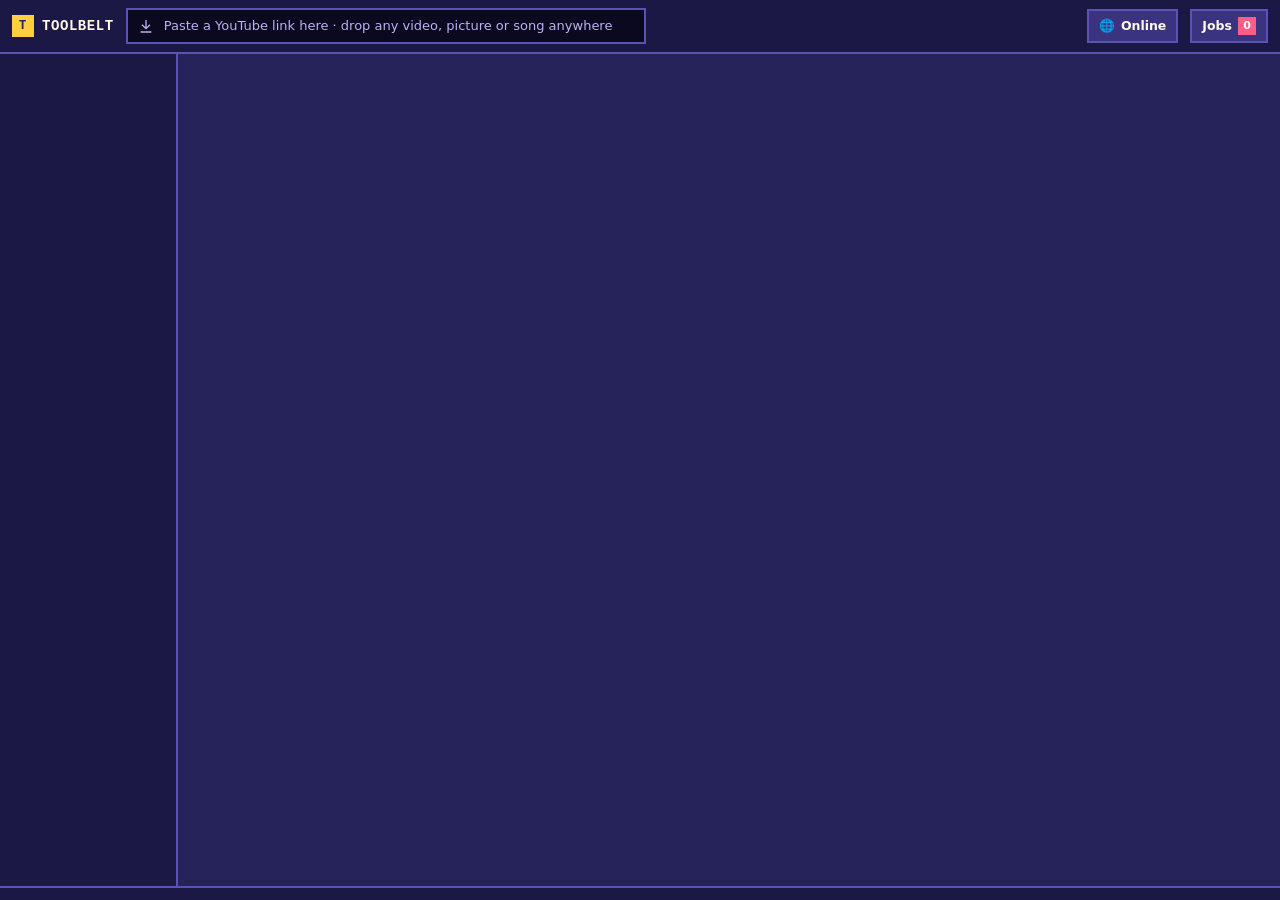
<file: web/index.html>
<!doctype html>
<html lang="en">
<head>
<meta charset="utf-8">
<meta name="viewport" content="width=device-width, initial-scale=1">
<title>Toolbelt</title>
<link rel="stylesheet" href="style.css">
</head>
<body>
<div id="root" class="look-cartridge">
  <div class="app" id="app">
    <div class="tb">
      <span class="logo"><span class="mark" id="mark"><i>T</i></span>TOOLBELT</span>
      <label class="omni" for="omni">
        <svg width="16" height="16" viewBox="0 0 24 24" fill="none" stroke="currentColor" stroke-width="2" aria-hidden="true"><path d="M12 3v12M6 10l6 6 6-6M4 21h16"/></svg>
        <input id="omni" type="text" placeholder="Paste a YouTube link here · drop any video, picture or song anywhere" autocomplete="off" spellcheck="false">
      </label>
      <span class="grow"></span>
      <button type="button" class="tb-btn net" id="netBtn" data-state="on" aria-describedby="netTip">🌐 <span id="netTxt">Online</span><span class="nettip" id="netTip" role="tooltip"><b id="netTipHead">Your internet is on</b><span id="netTipText">Click to switch it off, like pulling the cable. Click again to turn it back on.</span></span></button>
      <button type="button" class="tb-btn" id="jobsBtn" aria-expanded="false" aria-controls="jobs">Jobs <span class="n" id="jobsN">0</span></button>
      <div class="winbtns" role="group" aria-label="Window">
        <button type="button" id="winMin" aria-label="Minimise" title="Minimise"><svg viewBox="0 0 10 10" aria-hidden="true"><path d="M1 5.5h8"/></svg></button>
        <button type="button" id="winMax" aria-label="Maximise" title="Maximise"><svg viewBox="0 0 10 10" aria-hidden="true"><rect class="one" x="1.5" y="1.5" width="7" height="7"/><path class="two" d="M3 1.5h5.5V7M1.5 3h5.5v5.5H1.5z"/></svg></button>
        <button type="button" id="winClose" class="close" aria-label="Close" title="Close"><svg viewBox="0 0 10 10" aria-hidden="true"><path d="M1.5 1.5l7 7M8.5 1.5l-7 7"/></svg></button>
      </div>
    </div>
    <div class="body">
      <nav class="side" id="side" aria-label="Screens"></nav>
      <main id="screen" tabindex="-1"></main>
      <aside class="jobs" id="jobs" hidden aria-label="Jobs"></aside>
    </div>
    <div class="foot" id="foot"></div>
  </div>
</div>
<script src="app.js"></script>
</body>
</html>
</file>
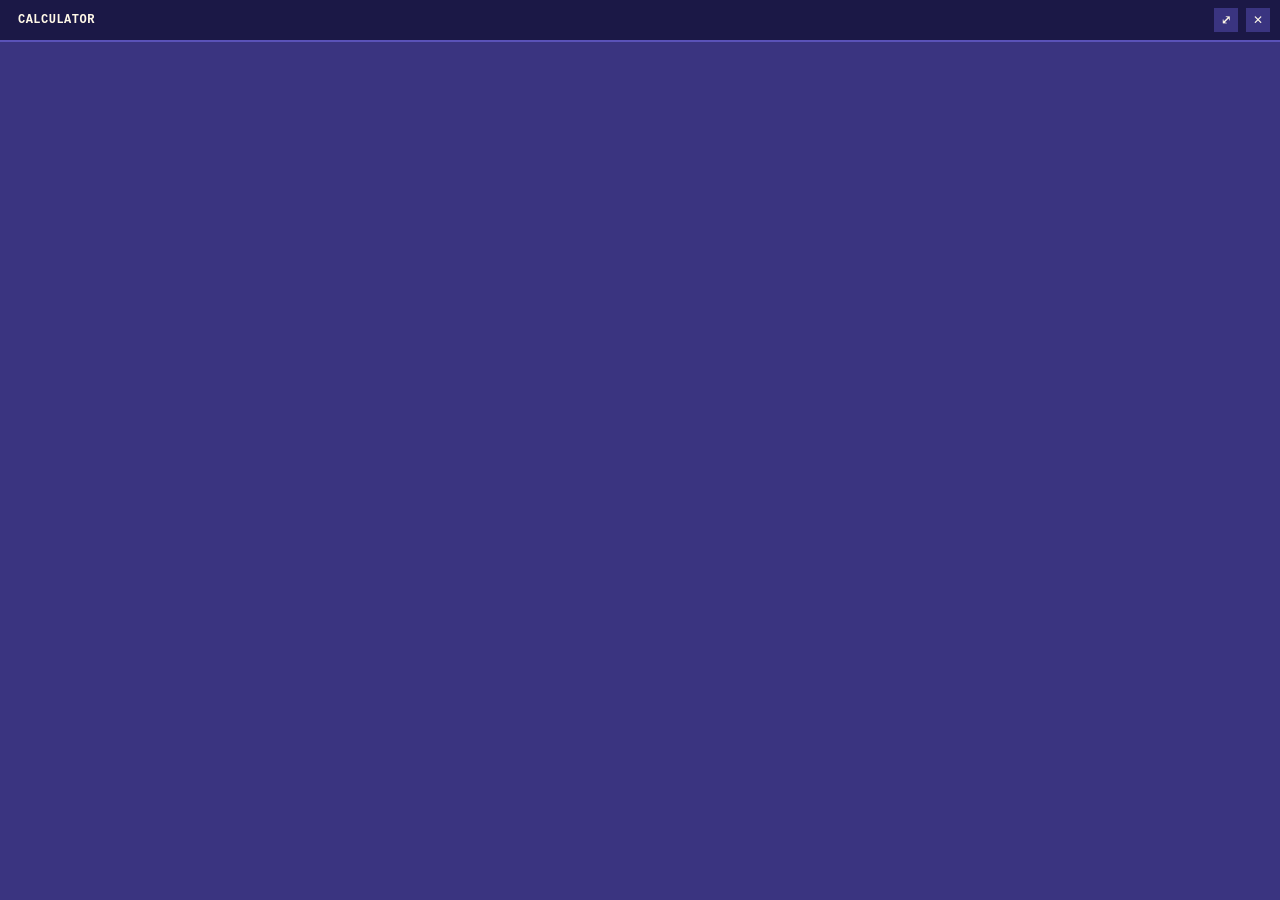
<file: web/calcpop.html>
<!doctype html>
<html lang="en">
<head>
<meta charset="utf-8">
<meta name="viewport" content="width=device-width, initial-scale=1">
<title>Toolbelt Calculator</title>
<link rel="stylesheet" href="style.css">
<style>
  /* The floating mini calculator: a small frameless window that stays on top. Drag it by its header. */
  html, body { background: transparent; }
  #root { background: var(--panel); display: flex; flex-direction: column; height: 100%; overflow: hidden; border-radius: var(--r); }
  .look-cartridge #root { box-shadow: inset 0 0 0 2px var(--line); }
  .look-glass #root { border: 1px solid var(--line); }
  .ph { display: flex; align-items: center; gap: 8px; padding: 8px 10px; background: var(--t-panel2, var(--panel2)); border-bottom: 2px solid var(--line); font: 700 12px/1 var(--head); letter-spacing: .04em; cursor: move; }
  .look-glass .ph { border-bottom-width: 1px; }
  .ph .sp { flex: 1; }
  .ph .ico { width: 24px; height: 24px; display: grid; place-items: center; border: 0; background: var(--panel); color: var(--ink); cursor: pointer; border-radius: var(--pill); font: 700 12px/1 var(--body); }
  .body { flex: 1; overflow: auto; padding: 8px; }
  #body.body { display: block; }   /* not the main window's #body layout (sidebar + page) from style.css: that squeezed the device to 150 px */
  .casio.compact { padding: 8px; gap: 8px; }
  .casio.compact .cdisp { min-height: 110px; padding: 6px 10px 8px; }
  .casio.compact .cnat { font-size: 19px; min-height: 26px; }
  .casio.compact .medit { font-size: 24px; min-height: 58px; padding: 6px 0; overflow-x: auto; }
  .casio.compact .cout .big { font-size: 20px; }
  .casio.compact .ckeys { gap: 4px; }
  .casio.compact .ckey { padding: 2px 2px 5px; font-size: 13px; }
  .casio.compact .ckey.fn { font-size: 11px; }
  .casio.compact .ckey .sh { font-size: 8.5px; }
</style>
</head>
<body>
<div id="root" class="look-cartridge">
  <div class="ph pywebview-drag-region"><span class="mark" id="mark"></span><span>CALCULATOR</span><span class="sp"></span><button type="button" class="ico" id="full" title="Open the full calculator">⤢</button><button type="button" class="ico" id="close" title="Hide (it stays ready)">✕</button></div>
  <div class="body" id="body"></div>
</div>
<script src="calcpop.js"></script>
</body>
</html>
</file>
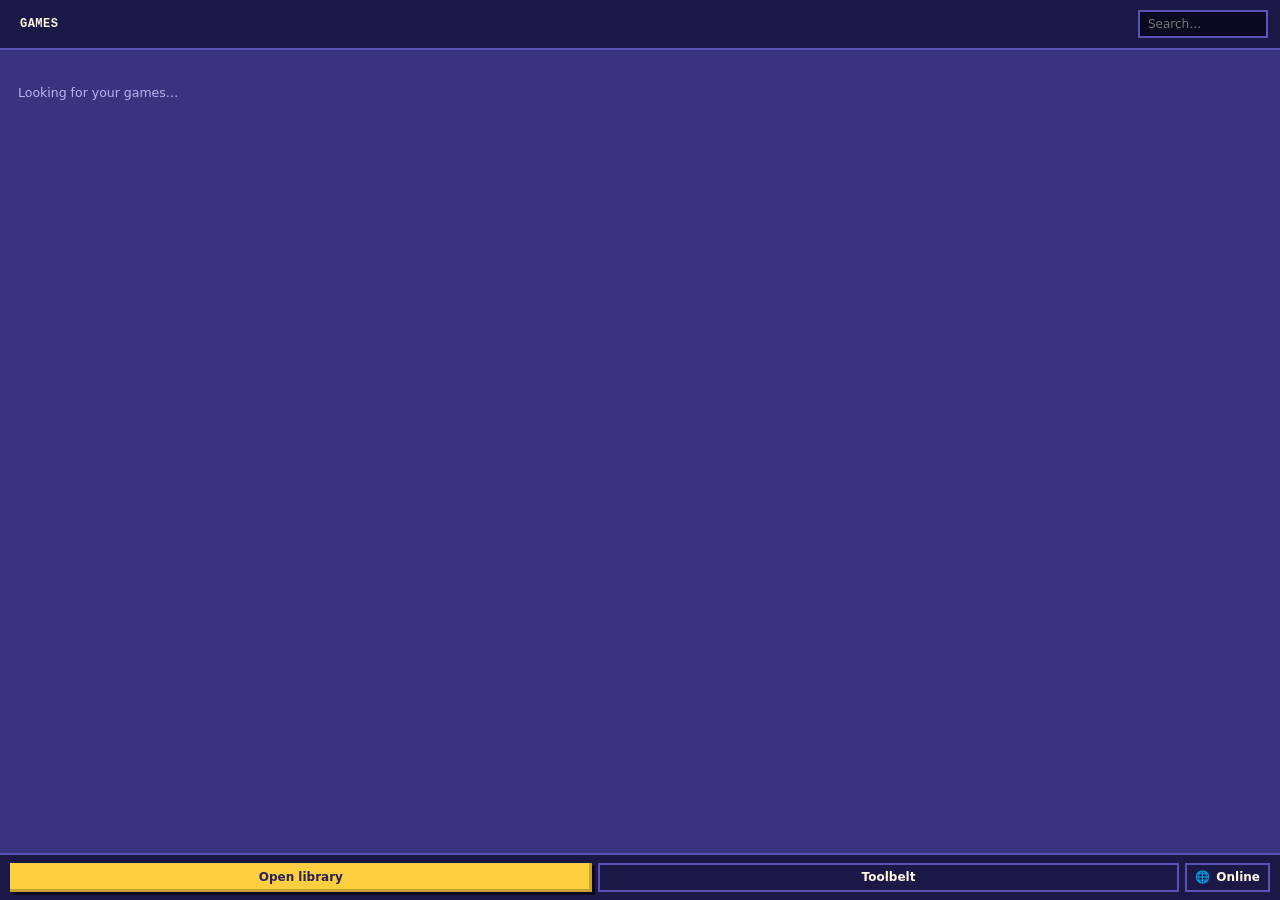
<file: web/popup.html>
<!doctype html>
<html lang="en">
<head>
<meta charset="utf-8">
<meta name="viewport" content="width=device-width, initial-scale=1">
<title>Toolbelt Games</title>
<link rel="stylesheet" href="style.css">
<style>
  /* The tray pop-up: a small frameless window above the clock. Same looks as the main window, see docs/logo.html. */
  html, body { background: transparent; }
  #root { background: var(--panel); display: flex; flex-direction: column; height: 100%; overflow: hidden; border-radius: var(--r); }
  .look-cartridge #root { box-shadow: inset 0 0 0 2px var(--line); }
  .look-glass #root { border: 1px solid var(--line); }
  .ph { display: flex; align-items: center; gap: 8px; padding: 10px 12px; background: var(--panel2); border-bottom: 2px solid var(--line); font: 700 12px/1 var(--head); letter-spacing: .04em; }
  .look-glass .ph { border-bottom-width: 1px; }
  .ph .sp { flex: 1; }
  .ph input { width: 130px; background: var(--field); border: 2px solid var(--line); border-radius: var(--pill); padding: 5px 8px; font: 500 12px/1 var(--body); color: var(--ink); outline: none; }
  .look-glass .ph input { border-width: 1px; }
  .ph input:focus { border-color: var(--accent); }
  .filt { display: flex; gap: 4px; padding: 8px 10px 0; flex-wrap: wrap; }
  .filt .chip { padding: 4px 8px; font-size: 11px; }
  .filt .chip[aria-pressed="true"] { background: var(--accent2); color: #fff; box-shadow: none; border-color: var(--accent2); }
  .gl { flex: 1; overflow: auto; display: flex; flex-direction: column; padding: 8px 6px; gap: 2px; }
  .g { display: flex; align-items: center; gap: 10px; padding: 6px 8px; border-radius: var(--r); font-size: 13px; border: 0; background: transparent; color: var(--ink); text-align: left; cursor: pointer; width: 100%; }
  .g:hover, .g:focus-visible { background: var(--accent2); color: #fff; outline: none; }
  .g:hover small, .g:focus-visible small { color: rgba(255,255,255,.8); }
  .g img, .g .tile { width: 24px; height: 24px; border-radius: 4px; flex: none; object-fit: cover; }
  .g .tile { display: grid; place-items: center; background: var(--panel2); font: 700 11px/1 var(--head); color: var(--ink2); }
  .g .w { display: flex; flex-direction: column; min-width: 0; line-height: 1.2; flex: 1; }
  .g .w b { font-weight: 600; white-space: nowrap; overflow: hidden; text-overflow: ellipsis; }
  .g .w small { color: var(--ink2); font-size: 11px; }
  .g .play { font: 700 11px/1 var(--head); background: var(--accent); color: var(--on); padding: 5px 8px; border-radius: var(--pill); visibility: hidden; }
  .g:hover .play, .g:focus-visible .play { visibility: visible; }
  .pf { display: flex; gap: 6px; padding: 8px 10px; border-top: 2px solid var(--line); background: var(--panel2); }
  .look-glass .pf { border-top-width: 1px; }
  .pf .btn { flex: 1; justify-content: center; }
  .empty { padding: 18px 12px; color: var(--ink2); font-size: 12.5px; }
  .pf .net { flex: 0 0 auto; }
  .pf .net[data-state="off"] { background: var(--bad); color: #fff; border-color: var(--bad); }
  .pf .net[data-state="nocable"] { color: var(--warn); }
</style>
</head>
<body>
<div id="root" class="look-cartridge">
  <div class="ph"><span class="mark" id="mark"></span><span>GAMES</span><span class="sp"></span><input id="q" type="search" placeholder="Search…" aria-label="Search games" autocomplete="off"></div>
  <div class="filt" id="filt"></div>
  <div class="gl" id="list"><div class="empty">Looking for your games…</div></div>
  <div class="pf"><button type="button" class="btn sm" id="lib">Open library</button><button type="button" class="btn sm ghost" id="main">Toolbelt</button><button type="button" class="btn sm ghost net" id="net" data-state="on" title="Internet on / off">🌐 <span id="netTxt">Online</span></button></div>
</div>
<script src="popup.js"></script>
</body>
</html>
</file>
<file: web/style.css>
/* Toolbelt's look. The looks share one set of parts (decided 13 Oct): Cartridge (default), Glass, Glass Dark; Minimal and
   Minimal Dark are the Glass parts made flat (see the end of this file).
   Carried over from the approved prototype (docs/prototype.html); the window itself fills the whole screen here. */
:root {
  --mono: "JetBrains Mono", ui-monospace, Consolas, monospace;
  /* Cartridge */
  --bg: #26225A; --panel: #3A3480; --panel2: #1B1846; --raise: #4A43A0;
  --ink: #FFF8E7; --ink2: #B9B3F0; --accent: #FFCF3F; --accent2: #FF5C8A; --on: #26225A; --line: #5A52B8; --deep: #0B0920;
  --ok: #5CE08A; --warn: #FFB13B; --bad: #FF6B7A; --r: 0px; --pill: 0px;
  --head: "Silkscreen", "Courier New", monospace; --body: "Figtree", "Segoe UI", system-ui, sans-serif;
  --field: #0B0920; --solid: #26225A;
  color-scheme: dark;
}
.look-glass {
  --bg: #EEF1F8; --panel: rgba(255,255,255,.82); --panel2: rgba(255,255,255,.5); --raise: #FFFFFF;
  --ink: #1A1C22; --ink2: #5A6070; --accent: #0F6CBD; --accent2: #0F6CBD; --on: #FFFFFF; --line: rgba(0,0,0,.09); --deep: rgba(0,0,0,.07);
  --ok: #0F7B3F; --warn: #A15C00; --bad: #C42B1C; --r: 8px; --pill: 6px;
  --head: "Segoe UI Variable Display", "Segoe UI", "Figtree", sans-serif; --body: "Segoe UI Variable Text", "Segoe UI", "Figtree", sans-serif;
  --field: rgba(255,255,255,.75); --solid: #F7F8FC;
  color-scheme: light;
}
.look-glass.glass-dark {
  --bg: #1C1E2A; --panel: rgba(255,255,255,.075); --panel2: rgba(255,255,255,.04); --raise: #2A2D3C;
  --ink: #F2F4F8; --ink2: #A7AEBE; --accent: #60CDFF; --accent2: #60CDFF; --on: #002438; --line: rgba(255,255,255,.10); --deep: rgba(0,0,0,.28);
  --ok: #6CCB8A; --warn: #FFC56B; --bad: #FF99A4;
  --field: rgba(255,255,255,.06); --solid: #1D2030;
  color-scheme: dark;
}

* { box-sizing: border-box; }
html, body { height: 100%; margin: 0; }
body { background: var(--bg); color: var(--ink); font: 14px/1.45 var(--body); overflow: hidden; }
#root { height: 100%; color: var(--ink); font-family: var(--body); background: var(--bg); }
.look-glass { background: linear-gradient(135deg, #DCE5F7 0%, #E9E1F5 55%, #F7E3DA 100%); }
.look-glass.glass-dark { background: radial-gradient(90% 70% at 15% 10%, #26305E 0%, transparent 60%), radial-gradient(80% 70% at 90% 90%, #45254A 0%, transparent 60%), #141826; }
button { font: inherit; color: inherit; }
button:focus-visible, input:focus-visible, textarea:focus-visible, select:focus-visible { outline: 3px solid var(--accent2); outline-offset: 2px; }
[hidden] { display: none !important; }

/* ---------- the window ---------- */
.app { height: 100%; display: grid; grid-template-rows: auto minmax(0, 1fr) auto; position: relative; overflow: hidden; }
.look-glass .app { background: rgba(255,255,255,.35); }
.look-glass.glass-dark .app { background: rgba(20,22,32,.45); }
.tb { display: flex; align-items: center; gap: 12px; padding: 8px 12px; background: var(--panel2); border-bottom: 2px solid var(--line); }
/* the own window bar (winbar.py): the top bar is the title bar; its controls stay clickable; the buttons sit flush right */
.tb { user-select: none; }
.ownbar .tb { cursor: default; }
.winbtns { display: none; align-self: stretch; margin: -8px -12px -8px 0; }
.ownbar .winbtns { display: flex; }
.winbtns button { width: 46px; border: 0; background: transparent; color: var(--ink); display: grid; place-items: center; cursor: default; transition: background .12s; }
.winbtns button svg { width: 10px; height: 10px; fill: none; stroke: currentColor; stroke-width: 1.1; shape-rendering: crispEdges; }
.winbtns button:hover { background: color-mix(in srgb, var(--ink) 12%, transparent); }
.winbtns button:active { background: color-mix(in srgb, var(--ink) 20%, transparent); }
.winbtns button.close:hover { background: #C42B1C; color: #fff; }
.winbtns button.close:active { background: #A52617; color: #fff; }
.winbtns button:focus-visible { outline: 2px solid var(--accent); outline-offset: -2px; }
#winMax .two { display: none; } .winmax #winMax .one { display: none; } .winmax #winMax .two { display: inline; }
.look-cartridge .winbtns button { border-left: 2px solid var(--line); }
.look-cartridge .winbtns button svg { stroke-width: 1.6; }
.ownbar .tb { padding-top: 6px; padding-bottom: 6px; }
.look-glass .tb { background: transparent; border-bottom: 1px solid var(--line); }
.logo { display: flex; align-items: center; gap: 8px; font: 700 14px/1 var(--head); letter-spacing: .04em; white-space: nowrap; }
.logo .mark { width: 22px; height: 22px; display: grid; place-items: center; }
.logo .mark svg { display: block; }
.logo i { width: 22px; height: 22px; background: var(--accent); display: grid; place-items: center; color: var(--on); font: 700 12px/1 var(--head); font-style: normal; border-radius: var(--pill); }
.omni { flex: 1 1 auto; min-width: 0; max-width: 520px; display: flex; align-items: center; gap: 8px; background: var(--field); border: 2px solid var(--line); padding: 7px 10px; border-radius: var(--pill); color: var(--ink2); font-size: 13px; opacity: .75; }
.look-glass .omni { border-width: 1px; }
.omni { opacity: 1; cursor: text; }
.omni:focus-within { border-color: var(--accent); }
.omni input { flex: 1 1 auto; min-width: 0; border: 0; background: transparent; color: var(--ink); font: 13px/1.2 var(--body); outline: none; }
.omni input::placeholder { color: var(--ink2); }
.grow { flex: 1 1 auto; min-width: 0; }
.tb-btn { border: 2px solid var(--line); background: var(--panel); padding: 6px 10px; cursor: pointer; display: inline-flex; gap: 6px; align-items: center; font-weight: 700; font-size: 12.5px; border-radius: var(--pill); white-space: nowrap; }
.look-glass .tb-btn { border-width: 1px; }
.tb-btn .n { background: var(--accent2); color: #fff; min-width: 18px; height: 18px; display: grid; place-items: center; font-size: 11px; padding: 0 4px; border-radius: var(--pill); }
.look-glass .tb-btn .n { color: var(--on); }

.body { display: grid; grid-template-columns: 178px minmax(0, 1fr); min-height: 0; position: relative; }
.side { display: flex; flex-direction: column; gap: 3px; padding: 12px 10px; background: var(--panel2); border-right: 2px solid var(--line); overflow: auto; }
.look-glass .side { background: transparent; border-right: 0; }
.side button { display: flex; align-items: center; gap: 10px; padding: 9px 10px; border: 0; background: none; cursor: pointer; color: var(--ink2); font-weight: 600; font-size: 13.5px; text-align: left; border-radius: var(--pill); transition: background .15s, color .15s, transform .15s; }
.side button:hover { color: var(--ink); background: color-mix(in srgb, var(--panel) 70%, transparent); transform: translateX(2px); }
.side button[aria-current="page"] { background: var(--accent2); color: #fff; }
.look-glass .side button[aria-current="page"] { background: var(--panel); color: var(--ink); box-shadow: inset 3px 0 0 var(--accent); }
.side svg { width: 18px; height: 18px; fill: none; stroke: currentColor; stroke-width: 1.8; stroke-linecap: round; stroke-linejoin: round; flex: none; }
.side .soon { margin-left: auto; font-size: 10px; opacity: .55; font-weight: 700; }
.side .sep { flex: 1 1 auto; min-height: 10px; }

main { overflow: auto; padding: 18px 22px 24px; min-width: 0; display: flex; flex-direction: column; gap: 14px; }
main > * { flex: none; }
.foot { display: flex; flex-wrap: wrap; gap: 6px 16px; align-items: center; padding: 6px 12px; background: var(--panel2); border-top: 2px solid var(--line); font-size: 11.5px; color: var(--ink2); }
.look-glass .foot { background: transparent; border-top: 1px solid var(--line); }
.foot b { color: var(--ink); font-weight: 600; }

/* ---------- motion (off with Settings > Animations, or Windows' reduce-motion setting) ---------- */
@keyframes rise { from { opacity: 0; transform: translateY(10px); } to { opacity: 1; transform: none; } }
@keyframes slideIn { from { transform: translateX(105%); } to { transform: none; } }
@keyframes pop { from { opacity: 0; transform: scale(.94); } to { opacity: 1; transform: none; } }
@keyframes toastIn { from { opacity: 0; transform: translateY(14px); } to { opacity: 1; transform: none; } }
@keyframes shimmer { from { background-position: 0 0; } to { background-position: 40px 0; } }
main.enter > * { animation: rise .32s ease both; }
main.enter > *:nth-child(2) { animation-delay: .04s; } main.enter > *:nth-child(3) { animation-delay: .08s; }
main.enter > *:nth-child(4) { animation-delay: .12s; } main.enter > *:nth-child(n+5) { animation-delay: .16s; }
.lift { transition: transform .16s ease; }
.lift:hover { transform: translateY(-3px); }
.no-anim *, .no-anim *::before, .no-anim *::after { animation: none !important; transition: none !important; }
@media (prefers-reduced-motion: reduce) { *, *::before, *::after { animation: none !important; transition: none !important; } }

/* ---------- parts ---------- */
h2.h { font: 700 20px/1.1 var(--head); margin: 0; letter-spacing: .01em; }
.look-cartridge h2.h { text-transform: uppercase; font-size: 18px; }
h3.h { font: 700 13px/1.1 var(--head); margin: 0; letter-spacing: .04em; color: var(--ink2); text-transform: uppercase; }
.look-glass h3.h { text-transform: none; letter-spacing: 0; font-size: 14px; color: var(--ink); }
p { margin: 0; }
.muted { color: var(--ink2); font-size: 12.5px; }
.row { display: flex; flex-wrap: wrap; gap: 8px; align-items: center; min-width: 0; }
.row.sb { justify-content: space-between; }
.row.nw { flex-wrap: nowrap; }
.ell { overflow: hidden; text-overflow: ellipsis; white-space: nowrap; display: block; min-width: 0; }
.card { background: var(--panel); padding: 12px 14px; border-radius: var(--r); min-width: 0; }
.look-cartridge .card { box-shadow: inset 0 0 0 2px var(--line), 4px 4px 0 var(--deep); }
.look-glass .card { border: 1px solid var(--line); box-shadow: 0 1px 3px rgba(0,0,0,.05); }
.cols { display: grid; grid-template-columns: minmax(0, 1.35fr) minmax(0, 1fr); gap: 14px; align-items: start; }
.stack { display: grid; gap: 10px; min-width: 0; align-content: start; }
.btn { border: 0; cursor: pointer; padding: 9px 14px; font-weight: 800; font-size: 13px; background: var(--accent); color: var(--on); border-radius: var(--pill); white-space: nowrap; transition: transform .1s, filter .15s; display: inline-flex; gap: 6px; align-items: center; }
.btn:hover:not(:disabled) { filter: brightness(1.08); }
.btn:disabled { opacity: .45; cursor: default; }
.look-cartridge .btn { box-shadow: inset -3px -3px 0 rgba(0,0,0,.22), 3px 3px 0 var(--deep); }
.look-cartridge .btn:active:not(:disabled) { transform: translate(2px, 2px); box-shadow: inset -3px -3px 0 rgba(0,0,0,.22), 1px 1px 0 var(--deep); }
.look-glass .btn:active:not(:disabled) { transform: scale(.97); }
.btn.ghost { background: transparent; color: var(--ink); box-shadow: inset 0 0 0 2px var(--line); }
.look-glass .btn.ghost { box-shadow: inset 0 0 0 1px var(--line); background: var(--field); }
.btn.sm { padding: 6px 10px; font-size: 12px; }
.ico { width: 32px; height: 32px; display: grid; place-items: center; border: 0; cursor: pointer; background: var(--panel2); color: var(--ink2); border-radius: var(--pill); font-size: 14px; flex: none; }
.ico:hover { color: var(--ink); }
.chip { border: 0; cursor: pointer; padding: 7px 11px; font-weight: 700; font-size: 12.5px; background: var(--panel2); color: var(--ink); border-radius: var(--pill); transition: background .15s, color .15s; }
.look-cartridge .chip { box-shadow: inset 0 0 0 2px var(--line); }
.look-glass .chip { border: 1px solid var(--line); }
.chip[aria-pressed="true"] { background: var(--accent); color: var(--on); box-shadow: none; border-color: transparent; }
.field { width: 100%; background: var(--field); border: 2px solid var(--line); color: var(--ink); padding: 9px 11px; font: 13.5px/1.3 var(--body); border-radius: var(--pill); }
.look-glass .field { border-width: 1px; }
.field.mono { font: 12.5px/1.3 var(--mono); }
.lbl { font: 700 10.5px/1 var(--body); letter-spacing: .12em; text-transform: uppercase; color: var(--ink2); }
.bar { height: 10px; background: var(--deep); overflow: hidden; border-radius: var(--pill); min-width: 40px; }
.bar i { display: block; height: 100%; width: 0; background: var(--accent); transition: width .4s linear; }
.look-cartridge .bar i { background: repeating-linear-gradient(90deg, var(--accent) 0 8px, transparent 8px 10px); }
.bar.run i { background-image: repeating-linear-gradient(-45deg, rgba(255,255,255,.28) 0 10px, transparent 10px 20px); background-color: var(--accent); background-size: 40px 100%; animation: shimmer .8s linear infinite; }
.look-glass .bar { height: 6px; }
.look-glass .bar i { border-radius: inherit; }
.badge { width: 34px; height: 34px; display: grid; place-items: center; font: 700 15px/1 var(--head); background: var(--accent); color: var(--on); border-radius: var(--pill); flex: none; }
.tag { font: 700 10.5px/1 var(--body); padding: 4px 7px; background: var(--panel2); color: var(--ink2); border-radius: var(--pill); white-space: nowrap; display: inline-flex; gap: 5px; align-items: center; }
.tag.ok { color: var(--ok); } .tag.warn { color: var(--warn); } .tag.acc { background: var(--accent); color: var(--on); }
.okc { color: var(--ok); font-weight: 700; } .warnc { color: var(--warn); font-weight: 700; } .badc { color: var(--bad); font-weight: 700; }
.switch { width: 38px; height: 22px; border: 0; background: var(--deep); position: relative; cursor: pointer; border-radius: var(--pill); flex: none; padding: 0; }
.look-glass .switch { border-radius: 99px; background: color-mix(in srgb, var(--ink) 18%, transparent); }
.switch::after { content: ""; position: absolute; top: 3px; left: 3px; width: 16px; height: 16px; background: var(--ink2); transition: left .15s; border-radius: var(--pill); }
.look-glass .switch::after { border-radius: 50%; background: #fff; }
.switch[aria-checked="true"] { background: var(--accent); }
.switch[aria-checked="true"]::after { left: 19px; background: var(--on); }
.list { display: grid; gap: 6px; }
.item { display: grid; grid-template-columns: auto minmax(0, 1fr) auto; gap: 10px; align-items: center; background: var(--panel); padding: 9px 12px; border-radius: var(--r); }
.look-cartridge .item { box-shadow: inset 0 0 0 2px var(--line); }
.look-glass .item { border: 1px solid var(--line); }
ul.points { margin: 0; padding-left: 18px; display: grid; gap: 4px; color: var(--ink2); }
ul.points b { color: var(--ink); }

/* home: his apps */
.apps { display: grid; grid-template-columns: repeat(auto-fill, minmax(255px, 1fr)); gap: 12px; }
.appc { display: grid; gap: 9px; align-content: start; }
.appc .top { display: flex; gap: 10px; align-items: center; min-width: 0; }
.appc .next { font-size: 12px; color: var(--ink2); border-top: 1px dashed var(--line); padding-top: 7px; min-height: 2.6em; }
.appc .next b { color: var(--ink); font-weight: 600; }
.appicon { width: 34px; height: 34px; object-fit: contain; flex: none; image-rendering: auto; }
.appicon.sm { width: 24px; height: 24px; }
.acts { display: grid; grid-template-columns: auto 1fr 1fr 1fr; gap: 6px; align-items: stretch; }
.acts .btn svg, .lb svg { width: 15px; height: 15px; fill: none; stroke: currentColor; stroke-width: 1.9; stroke-linecap: round; stroke-linejoin: round; }
.lb { border: 0; cursor: pointer; background: var(--panel2); color: var(--ink); border-radius: var(--pill); padding: 5px 4px; display: grid; justify-items: center; gap: 2px; font-size: 10.5px; font-weight: 700; min-width: 0; transition: background .15s; }
.lb:hover:not(:disabled) { background: color-mix(in srgb, var(--accent) 22%, var(--panel2)); }
.lb:disabled { opacity: .35; cursor: default; }
.look-cartridge .lb { box-shadow: inset 0 0 0 2px var(--line); }
.look-glass .lb { border: 1px solid var(--line); }
details.card summary { cursor: pointer; list-style: none; }
details.card summary::-webkit-details-marker { display: none; }
details.card summary::before { content: "▸ "; color: var(--ink2); }
details[open].card summary::before { content: "▾ "; }
.cmenu { position: absolute; z-index: 9; min-width: 210px; background: var(--raise); padding: 5px; display: grid; gap: 1px; border-radius: var(--r); animation: pop .12s ease; }
.look-cartridge .cmenu { box-shadow: inset 0 0 0 2px var(--accent), 5px 5px 0 var(--deep); }
.look-glass .cmenu { box-shadow: 0 12px 30px rgba(0,0,0,.25); border: 1px solid var(--line); background: var(--solid); }
.cmenu button { border: 0; background: none; text-align: left; padding: 7px 10px; font-size: 13px; cursor: pointer; color: var(--ink); border-radius: var(--pill); white-space: nowrap; }
.cmenu button:hover, .cmenu button:focus-visible { background: color-mix(in srgb, var(--accent) 22%, transparent); outline: none; }
.cmenu hr { border: 0; border-top: 1px solid var(--line); margin: 3px 2px; }
.addlist { max-height: 46vh; overflow: auto; }
.additem { border: 0; cursor: pointer; font: inherit; color: inherit; text-align: left; }
.additem[aria-pressed="true"] { box-shadow: inset 0 0 0 2px var(--accent) !important; }
.additem .tick { color: var(--accent); font-weight: 800; width: 16px; text-align: center; }

/* home: the build plan */
.steps { display: grid; grid-template-columns: repeat(auto-fill, minmax(230px, 1fr)); gap: 10px; }
.step { display: grid; gap: 6px; align-content: start; }
.step .num { font: 700 12px/1 var(--head); color: var(--ink2); }
.step.now { box-shadow: inset 0 0 0 2px var(--accent), 4px 4px 0 var(--deep) !important; }
.look-glass .step.now { border-color: var(--accent); }

/* engines */
.storebar { display: flex; height: 18px; overflow: hidden; border-radius: var(--pill); background: var(--deep); }
.storebar i { display: block; height: 100%; }
.tbl { display: grid; gap: 6px; font-size: 13px; }
.tbl > div { display: grid; grid-template-columns: minmax(0, 1.3fr) minmax(0, .9fr) minmax(0, .7fr) minmax(0, 1.1fr); gap: 12px; align-items: center; padding: 9px 12px; background: var(--panel); border-radius: var(--r); }
.look-cartridge .tbl > div { box-shadow: inset 0 0 0 2px var(--line); }
.look-glass .tbl > div { border: 1px solid var(--line); }
.tbl > div.hd { background: none; box-shadow: none; border: 0; color: var(--ink2); font: 700 10.5px/1 var(--body); letter-spacing: .1em; text-transform: uppercase; padding-block: 2px; }

/* settings */
.setgrid { display: grid; grid-template-columns: 180px minmax(0, 1fr); gap: 16px; align-items: start; }
.setnav { display: grid; gap: 3px; }
.setnav button { border: 0; background: none; cursor: pointer; text-align: left; padding: 8px 10px; font-weight: 600; font-size: 13px; color: var(--ink2); border-radius: var(--pill); }
.setnav button[aria-pressed="true"] { background: var(--panel); color: var(--ink); box-shadow: inset 3px 0 0 var(--accent); }
.setrow { display: grid; grid-template-columns: minmax(0, 1fr) auto; gap: 14px; align-items: center; padding: 11px 0; border-bottom: 1px solid var(--line); }
.setrow:last-child { border-bottom: 0; }
.setrow .muted { display: block; }
.setrow .ctl { display: flex; gap: 8px; align-items: center; justify-content: flex-end; flex-wrap: wrap; min-width: 0; }
.accents { display: flex; gap: 8px; flex-wrap: wrap; }
.accents button { width: 28px; height: 28px; border-radius: 50%; border: 2px solid transparent; cursor: pointer; }
.accents button[aria-pressed="true"] { border-color: var(--ink); box-shadow: 0 0 0 2px var(--bg); }
.accents .own { width: auto; border-radius: var(--pill); padding: 0 10px; background: var(--panel2); font-size: 12px; font-weight: 700; }
.err { color: var(--bad); font-size: 12.5px; }

/* downloads (Steam-like) */
@keyframes pan { from { background-position: 0% 50%; } to { background-position: 100% 50%; } }
.dlhero { display: grid; grid-template-columns: minmax(0, 300px) minmax(0, 1fr); gap: 16px; align-items: stretch; padding: 0 !important; overflow: hidden; }
.dlart { position: relative; min-height: 170px; background: linear-gradient(120deg, #2E3A66, #6B4FA0, #E98B5C, #F7C873, #6B4FA0); background-size: 300% 300%; animation: pan 9s ease-in-out infinite alternate; }
.dlart.idle { animation: none; background: var(--panel2); }
.dlart img { position: absolute; inset: 0; width: 100%; height: 100%; object-fit: cover; }
.dlart .q { position: absolute; left: 10px; top: 10px; }
.dlinfo { padding: 14px 16px 14px 0; display: grid; gap: 8px; align-content: start; min-width: 0; }
.dlstats { display: grid; grid-template-columns: repeat(4, minmax(0, 1fr)); gap: 10px; font-size: 12px; }
.dlstats b { display: block; font-size: 15px; font-variant-numeric: tabular-nums; color: var(--ink); }
.bar.big { height: 14px; }
.look-glass .bar.big { height: 8px; }
.graph { position: relative; height: 92px; border-radius: var(--r); overflow: hidden; background: var(--panel2); }
.look-cartridge .graph { box-shadow: inset 0 0 0 2px var(--line); }
.graph canvas { width: 100%; height: 100%; display: block; }
.graph .gl { position: absolute; left: 10px; top: 8px; font-size: 11px; color: var(--ink2); display: flex; gap: 14px; }
.graph .gl i { display: inline-block; width: 10px; height: 3px; vertical-align: middle; margin-right: 5px; }
.dlitem { display: grid; grid-template-columns: auto minmax(0, 1fr) auto; gap: 12px; align-items: center; background: var(--panel); padding: 8px 10px; border-radius: var(--r); }
.look-cartridge .dlitem { box-shadow: inset 0 0 0 2px var(--line); }
.look-glass .dlitem { border: 1px solid var(--line); }
.thumbimg { width: 160px; aspect-ratio: 16 / 9; object-fit: cover; border-radius: var(--r); background: var(--panel2); flex: none; display: block; }
.thumbimg.sm { width: 84px; }
.dim { position: absolute; inset: 0; background: rgba(8,6,24,.6); display: grid; place-items: center; z-index: 7; padding: 16px; }
.look-glass .dim { background: rgba(20,25,50,.35); }
.dialog { background: var(--solid); width: min(520px, 100%); max-height: 100%; overflow: auto; padding: 16px; display: grid; gap: 10px; border-radius: var(--r); animation: pop .2s ease; }
.look-cartridge .dialog { box-shadow: 0 0 0 3px var(--accent), 8px 8px 0 var(--deep); }
.look-glass .dialog { box-shadow: 0 20px 50px rgba(0,0,0,.3); border: 1px solid var(--line); }
@media (max-width: 980px) { .dlhero { grid-template-columns: 1fr; } .dlinfo { padding: 0 14px 14px; } }

/* cut-outs */
.drop { border: 2px dashed var(--line); background: transparent !important; box-shadow: none !important; }
.drop.over { border-color: var(--accent); background: color-mix(in srgb, var(--accent) 10%, transparent) !important; }
.checker { background: conic-gradient(#d2d2d2 25%, #fafafa 0 50%, #d2d2d2 0 75%, #fafafa 0) 0 0 / 16px 16px; }
.ba { position: relative; width: 100%; max-height: 62vh; overflow: hidden; border-radius: var(--r); --cut: 50%; background: var(--panel2); }
.ba:focus-within { outline: 3px solid var(--accent2); outline-offset: 2px; }
.ba-layer { position: absolute; inset: 0; }
.ba-layer img { width: 100%; height: 100%; object-fit: contain; display: block; }
.ba-after { clip-path: inset(0 0 0 var(--cut)); }
.ba-line { position: absolute; top: 0; bottom: 0; left: var(--cut); width: 2px; background: #fff; transform: translateX(-1px); pointer-events: none; box-shadow: 0 0 0 1px rgba(0,0,0,.3); }
.ba-line::after { content: "⇆"; position: absolute; top: 50%; left: 50%; transform: translate(-50%,-50%); width: 28px; height: 28px; border-radius: 50%; background: #fff; color: #222; display: grid; place-items: center; font-size: 13px; }
.ba-range { position: absolute; inset: 0; width: 100%; height: 100%; opacity: 0; cursor: ew-resize; margin: 0; }
.ba-tag { position: absolute; top: 8px; font: 700 10.5px/1 var(--body); padding: 4px 7px; border-radius: 99px; background: rgba(0,0,0,.6); color: #fff; pointer-events: none; }
.ba-tag.l { left: 8px; } .ba-tag.r { right: 8px; }
/* ---------- the player (his asks, 15 Oct): cut while watching, a full-window player, before / after ---------- */
.vp { display: grid; gap: 0; background: #000; border-radius: var(--r); overflow: hidden; outline: none; }
.vp:focus-visible { box-shadow: 0 0 0 3px var(--accent); }
.vp-stage { position: relative; background: #000; display: grid; place-items: center; min-height: 160px; }
.vp-stage video { width: 100%; max-height: 52vh; display: block; background: #000; }
.watch .vp-stage video { max-height: calc(100vh - 220px); }
.vp:fullscreen .vp-stage video { max-height: calc(100vh - 56px); height: calc(100vh - 56px); }
.vp-big { position: absolute; width: 64px; height: 64px; border-radius: 50%; border: 0; background: rgba(0,0,0,.55); color: #fff; font-size: 24px; cursor: pointer; display: grid; place-items: center; backdrop-filter: blur(6px); }
.vp-big:hover { background: color-mix(in srgb, var(--accent) 70%, #000); color: var(--on); }
.vp-msg { position: absolute; left: 12px; right: 12px; bottom: 12px; padding: 8px 10px; border-radius: var(--pill); background: rgba(0,0,0,.72); color: #fff; font-size: 13px; }
.vp-bar { display: flex; align-items: center; gap: 10px; padding: 8px 10px; background: var(--solid); }
.vp-btn { border: 0; background: none; color: var(--ink); font-size: 15px; min-width: 28px; height: 28px; cursor: pointer; border-radius: var(--pill); }
.vp-btn:hover { background: color-mix(in srgb, var(--accent) 22%, transparent); }
.vp-rate { font: 700 12px/1 var(--mono); }
.vp-time { font: 600 12px/1 var(--mono); color: var(--ink2); white-space: nowrap; min-width: 92px; }
.vp-track { position: relative; flex: 1; height: 26px; cursor: pointer; touch-action: none; }
.vp-track::before { content: ""; position: absolute; left: 0; right: 0; top: 11px; height: 4px; border-radius: 2px; background: var(--deep); }
.vp-buf { position: absolute; left: 0; top: 11px; height: 4px; border-radius: 2px; background: color-mix(in srgb, var(--ink) 25%, transparent); width: 0; }
.vp-sel { position: absolute; top: 7px; height: 12px; background: color-mix(in srgb, var(--accent) 45%, transparent); border-radius: 3px; }
.vp-head { position: absolute; top: 3px; width: 3px; height: 20px; margin-left: -1px; background: #fff; border-radius: 2px; box-shadow: 0 0 0 1px rgba(0,0,0,.4); pointer-events: none; }
.vp-h { position: absolute; top: 1px; width: 12px; height: 24px; margin-left: -6px; background: var(--accent); border-radius: 3px; cursor: ew-resize; box-shadow: 0 1px 4px rgba(0,0,0,.45); z-index: 2; }
.vp-h.vp-in::after, .vp-h.vp-out::after { position: absolute; top: -1px; font: 800 13px/24px var(--mono); color: var(--on); width: 12px; text-align: center; }
.vp-h.vp-in::after { content: "["; } .vp-h.vp-out::after { content: "]"; }
.vp-cut { padding: 8px 10px; background: var(--solid); border-top: 1px solid var(--line); }
.vp-keys { font-size: 11.5px; margin-left: auto; }
.dialog.watch { width: min(1180px, 100%); }
.cmp .ba-layer video, .cmp .ba-layer img { width: 100%; height: 100%; object-fit: contain; display: block; transform: scale(var(--z, 1)); transform-origin: var(--ox, 50%) var(--oy, 50%); transition: transform .2s; }
.cmp { max-height: calc(100vh - 230px); background: #000; }
.cmpbar { border-radius: var(--r); }
.cmpbar input[type="range"] { accent-color: var(--accent); }
.strip { display: flex; gap: 8px; overflow-x: auto; padding-bottom: 4px; }
.strip button { width: 84px; height: 84px; flex: none; border: 0; padding: 4px; cursor: pointer; border-radius: var(--r); }
.strip img { width: 100%; height: 100%; object-fit: contain; }
input[type="color"] { width: 44px; height: 34px; border: 2px solid var(--line); padding: 2px; background: var(--panel2); cursor: pointer; border-radius: var(--pill); }
input[type="range"] { accent-color: var(--accent); }

/* jobs drawer, toast */
.jobs { position: absolute; top: 0; right: 0; bottom: 0; width: min(360px, 100%); background: var(--solid); border-left: 2px solid var(--line); padding: 14px; display: grid; align-content: start; gap: 10px; overflow: auto; z-index: 5; animation: slideIn .25s ease; }
.look-cartridge .jobs { box-shadow: -6px 0 0 var(--deep); }
.look-glass .jobs { box-shadow: -10px 0 30px rgba(0,0,0,.18); border-left: 1px solid var(--line); }
.job { display: grid; gap: 7px; }
.toast { position: absolute; right: 16px; bottom: 44px; width: min(380px, calc(100% - 32px)); background: var(--raise); padding: 12px; display: flex; gap: 10px; align-items: center; z-index: 6; border-radius: var(--r); animation: toastIn .25s ease; }
.look-cartridge .toast { box-shadow: inset 0 0 0 2px var(--accent), 6px 6px 0 var(--deep); }
.look-glass .toast { box-shadow: 0 14px 40px rgba(0,0,0,.25); border: 1px solid var(--line); }

@media (max-width: 980px) {
  .cols, .setgrid { grid-template-columns: 1fr; }
  .setnav { display: flex; flex-wrap: wrap; }
  .body { grid-template-columns: 150px minmax(0, 1fr); }
}

.badge.letter { color: #fff; text-shadow: 0 1px 1px rgba(0,0,0,.3); }

/* colours (step 5) */
/* ---------- step 8: check a file ---------- */
.hashrow { display: grid; grid-template-columns: 70px minmax(0, 1fr) auto; gap: 10px; align-items: center; background: var(--panel); padding: 8px 12px; border-radius: var(--r); }
.look-cartridge .hashrow { box-shadow: inset 0 0 0 2px var(--line); }
.hashrow code { font: 12px/1.4 var(--mono); overflow-wrap: anywhere; color: var(--ink2); }
.hashrow.hit code { color: var(--ok); }
.verdict { display: flex; gap: 12px; align-items: flex-start; }
.verdict .mark { font-size: 26px; line-height: 1; flex: none; width: 34px; text-align: center; }
.filebox { display: flex; gap: 12px; align-items: center; min-width: 0; }
.filebox .badge { flex: none; }

/* ---------- Spotify extras: the song dialog with the cover editor ---------- */
.dialog.wide { width: min(680px, 100%); }
.cov-frame { width: 300px; height: 300px; flex: none; overflow: hidden; position: relative; background: var(--panel2); border-radius: var(--r); cursor: grab; display: grid; place-items: center; user-select: none; }
.look-cartridge .cov-frame { box-shadow: inset 0 0 0 2px var(--line); }
.cov-frame img { position: absolute; left: 0; top: 0; max-width: none; transform-origin: 0 0; pointer-events: none; }
.cov-frame:active { cursor: grabbing; }
.field.lyrics { min-height: 220px; resize: vertical; font: 13.5px/1.5 var(--body); white-space: pre-wrap; }

/* ---------- step 10: the calculator ---------- */
.cexpr { font: 500 17px/1.3 var(--mono); }
/* the device: display with the natural (textbook) view, then the keys five across like a Casio fx-82 / TI-30X */
.casio { background: var(--panel); padding: 14px; border-radius: var(--r); display: grid; gap: 12px; }
.look-cartridge .casio { box-shadow: inset 0 0 0 2px var(--line), 4px 4px 0 var(--deep); }
.look-glass .casio { border: 1px solid var(--line); }
.cdisp { background: var(--field); border-radius: var(--r); padding: 8px 12px 10px; display: grid; gap: 4px; min-height: 150px; }
.look-cartridge .cdisp { box-shadow: inset 0 0 0 2px var(--line); }
.cind { display: flex; gap: 10px; font: 700 10px/1 var(--mono); letter-spacing: .08em; color: var(--ink2); opacity: .5; }
.cind span { opacity: .35; } .cind span.on { opacity: 1; }
.cnat { font: 500 24px/1.35 var(--mono); min-height: 34px; overflow-x: auto; white-space: nowrap; padding: 4px 0; }
.cnat.sm { font-size: 14px; min-height: 0; padding: 0; white-space: normal; }
.cnat sup, .cout sup { font-size: .68em; vertical-align: super; }
.fr { display: inline-flex; flex-direction: column; align-items: center; vertical-align: middle; font-size: .8em; line-height: 1.15; margin: 0 3px; }
.fr .nu { border-bottom: 1.5px solid currentColor; padding: 0 4px; }
.fr .de { padding: 0 4px; }
.sq { display: inline-flex; align-items: baseline; }
.sq .rad { border-top: 1.5px solid currentColor; padding: 0 3px; margin-left: -1px; }
.sq .idx { font-size: .6em; margin-right: -2px; vertical-align: super; }
.craw { width: 100%; background: transparent; border: 0; border-top: 1px dashed var(--line); color: var(--ink2); font: 500 13px/1.3 var(--mono); padding: 5px 0 0; outline: none; }
.craw:focus { color: var(--ink); }
.cout { display: flex; justify-content: flex-end; align-items: baseline; gap: 12px; min-height: 36px; flex-wrap: wrap; }
.cout .big { font: 700 26px/1.3 var(--mono); }
.cout .dec { font: 500 14px/1.3 var(--mono); color: var(--ink2); }
.ckeys { display: grid; grid-template-columns: repeat(5, 1fr); gap: 6px; }
.ckey { border: 0; cursor: pointer; padding: 4px 4px 8px; display: grid; justify-items: center; gap: 1px; font: 700 15px/1.2 var(--mono); background: var(--raise); color: var(--ink); border-radius: var(--pill); }
.ckey .sh { font: 700 9.5px/1 var(--body); color: var(--accent); min-height: 10px; }
.ckey.fn { background: var(--panel2); font-size: 13px; }
.ckey.op { font-size: 17px; }
.ckey.eq { background: var(--accent); color: var(--on); }
.ckey.warn { color: var(--accent2); }
.ckey.shiftkey { background: var(--accent2); color: #fff; }
.ckey.mem { font-size: 12px; color: var(--ink2); }
.bits { display: grid; grid-template-columns: repeat(32, minmax(0, 1fr)); gap: 2px; }
.bits button { border: 0; cursor: pointer; aspect-ratio: 1; background: var(--panel2); color: var(--ink2); font: 700 10px/1 var(--mono); border-radius: 3px; padding: 0; }
.bits button.one { background: var(--accent); color: var(--on); }
.bits .idx { grid-column: span 4; font: 600 9px/1 var(--mono); color: var(--ink3, var(--ink2)); text-align: right; padding-right: 2px; }
.bases { display: grid; gap: 6px; }
.bases .brow { display: grid; grid-template-columns: 44px minmax(0, 1fr) auto; gap: 10px; align-items: center; font: 500 15px/1.3 var(--mono); }
.bases .brow b { font: 700 11px/1 var(--body); letter-spacing: .08em; color: var(--ink2); }
.bases .brow.on b { color: var(--accent); }
.bases .brow span { overflow-wrap: anywhere; }
.urow { display: grid; grid-template-columns: minmax(0, 1fr) auto; gap: 10px; align-items: baseline; padding: 5px 8px; border-bottom: 1px solid var(--line); font-variant-numeric: tabular-nums; }
.urow b { font: 600 15px/1.3 var(--mono); }
.urow.on { background: color-mix(in srgb, var(--accent) 14%, transparent); border-radius: var(--r); }
.ckey.shifted { outline: 2px solid var(--accent); }
.look-cartridge .ckey { box-shadow: inset 0 0 0 2px var(--line), 0 2px 0 var(--deep); }
.look-glass .ckey { border: 1px solid var(--line); box-shadow: 0 1px 2px rgba(0,0,0,.06); }
.ckey:hover { filter: brightness(1.1); }
.ckey:active { transform: translateY(1px); }

/* the device as a real calculator (his feedback 15 Oct: "the buttons don't feel recognized"): an LCD, and keys that look
   like keys: light number keys, dark function keys, orange DEL / AC, raised with a shadow, pressed down when clicked.
   Its own colours in every look, like the plastic of a Casio; only the = key and the SHIFT labels take the look's accent. */
.casio { --dv-body: #23262E; --dv-body2: #17191F; --dv-edge: #3A3F4B; --dv-lcd: #C3CDB5; --dv-lcd2: #B3BEA4; --dv-lcd-ink: #1B2417; --dv-lcd-dim: #56634C;
  --dv-digit: #ECEEF2; --dv-digit-ink: #14161B; --dv-digit-sh: #8E939E; --dv-fn: #3D424F; --dv-fn-ink: #F2F4F8; --dv-fn-sh: #121418;
  --dv-op: #575E6E; --dv-warn: #E2733A; --dv-warn-sh: #92431B; --dv-label: #FFCF3F; --dv-r: 9px;
  background: linear-gradient(180deg, var(--dv-body), var(--dv-body2)) !important; box-shadow: inset 0 0 0 1px var(--dv-edge), 0 10px 30px rgba(0,0,0,.35) !important;
  border: 0 !important; border-radius: 18px; padding: 16px; color: var(--dv-fn-ink); }
.look-glass:not(.glass-dark) .casio { --dv-body: #DDE1E8; --dv-body2: #C9CED8; --dv-edge: #AEB4C0; --dv-digit: #FFFFFF; --dv-digit-sh: #9EA4B0; --dv-fn: #454B5A; --dv-label: #B07A00; color: #1A1C22; }
.look-cartridge .casio { border-radius: 4px; --dv-r: 3px; box-shadow: inset 0 0 0 2px var(--dv-edge), 6px 6px 0 var(--deep) !important; }
.casio .cdisp { background: linear-gradient(180deg, var(--dv-lcd), var(--dv-lcd2)); color: var(--dv-lcd-ink); border-radius: 8px; padding: 8px 12px 10px;
  box-shadow: inset 0 3px 8px rgba(0,0,0,.28), inset 0 0 0 2px rgba(0,0,0,.18), 0 1px 0 rgba(255,255,255,.08) !important; min-height: 160px; }
.look-cartridge .casio .cdisp { border-radius: 2px; }
.casio .cind { color: var(--dv-lcd-ink); opacity: .75; }
.casio .cnat { color: var(--dv-lcd-ink); }
.casio .craw { color: var(--dv-lcd-dim); border-top-color: color-mix(in srgb, var(--dv-lcd-ink) 25%, transparent); }
.casio .craw::placeholder { color: color-mix(in srgb, var(--dv-lcd-ink) 40%, transparent); }
.casio .craw:focus { color: var(--dv-lcd-ink); }
.casio .cout .big { color: var(--dv-lcd-ink); }
.casio .cout .dec { color: var(--dv-lcd-dim); }
.casio .cout .err { color: #8A1C1C; font-weight: 700; }
.casio .ckeys { gap: 8px 8px; }
.casio .ckdiv { grid-column: 1 / -1; height: 2px; margin: 4px 2px; background: var(--dv-edge); border-radius: 2px; }
.casio .ckey { border: 0 !important; border-radius: var(--dv-r); padding: 3px 2px 7px; gap: 2px; font: 700 12.5px/1.15 var(--mono);
  background: linear-gradient(180deg, color-mix(in srgb, var(--dv-fn) 88%, #fff), var(--dv-fn)); color: var(--dv-fn-ink);
  box-shadow: inset 0 1px 0 rgba(255,255,255,.14), 0 3px 0 var(--dv-fn-sh), 0 4px 8px rgba(0,0,0,.25) !important; transition: transform .06s, box-shadow .06s, filter .12s; }
.casio .ckey .sh { color: var(--dv-label); font: 700 9.5px/1 var(--body); min-height: 10px; }
.casio .ckey.num { padding: 6px 2px 10px; font-size: 19px; }
.casio .ckey.small { font-size: 12.5px; }
.casio .ckey.digit { background: linear-gradient(180deg, #fff, var(--dv-digit)); color: var(--dv-digit-ink); box-shadow: inset 0 1px 0 #fff, 0 3px 0 var(--dv-digit-sh), 0 4px 8px rgba(0,0,0,.22) !important; }
.casio .ckey.digit .sh { color: color-mix(in srgb, var(--dv-label) 80%, #000); }
.casio .ckey.op { background: linear-gradient(180deg, color-mix(in srgb, var(--dv-op) 85%, #fff), var(--dv-op)); color: #fff; }
.casio .ckey.warn { background: linear-gradient(180deg, color-mix(in srgb, var(--dv-warn) 85%, #fff), var(--dv-warn)); color: #fff; box-shadow: inset 0 1px 0 rgba(255,255,255,.25), 0 3px 0 var(--dv-warn-sh), 0 4px 8px rgba(0,0,0,.25) !important; }
.casio .ckey.eq { background: linear-gradient(180deg, color-mix(in srgb, var(--accent) 80%, #fff), var(--accent)); color: var(--on); box-shadow: inset 0 1px 0 rgba(255,255,255,.3), 0 3px 0 color-mix(in srgb, var(--accent) 55%, #000), 0 4px 8px rgba(0,0,0,.25) !important; }
.casio .ckey.shiftkey { background: linear-gradient(180deg, #FFE07A, var(--dv-label)); color: #2A2000; box-shadow: inset 0 1px 0 rgba(255,255,255,.4), 0 3px 0 #8C6A00, 0 4px 8px rgba(0,0,0,.25) !important; }
.casio .ckey.mem { color: color-mix(in srgb, var(--dv-fn-ink) 80%, transparent); font-size: 11.5px; }
.casio .ckey.shifted { outline: 2px solid var(--dv-label); outline-offset: 1px; }
.casio .ckey.shifted .sh { color: var(--dv-label); text-shadow: 0 0 6px color-mix(in srgb, var(--dv-label) 60%, transparent); }
.casio .ckey:hover { filter: brightness(1.08); }
.casio .ckey:active { transform: translateY(3px); box-shadow: inset 0 1px 0 rgba(255,255,255,.1), 0 0 0 transparent, 0 1px 3px rgba(0,0,0,.3) !important; }
.casio .ckey:focus-visible { outline: 3px solid var(--accent); outline-offset: 2px; }
.casio > .row .muted { color: color-mix(in srgb, currentColor 70%, transparent); }
.casio .chip[aria-pressed="false"] { background: color-mix(in srgb, var(--dv-fn) 70%, transparent); color: var(--dv-fn-ink); }
.look-glass:not(.glass-dark) .casio .chip[aria-pressed="false"] { background: rgba(255,255,255,.7); color: #1A1C22; }
.cres { min-height: 34px; font: 600 20px/1.3 var(--body); display: flex; flex-wrap: wrap; gap: 4px 8px; align-items: baseline; }
.cres b { font: 700 22px/1.3 var(--mono); }
.keypad { display: grid; grid-template-columns: repeat(5, 1fr); gap: 6px; }
.key { border: 0; cursor: pointer; padding: 11px 6px; font: 700 15px/1 var(--mono); background: var(--panel2); color: var(--ink); border-radius: var(--pill); }
.look-cartridge .key { box-shadow: inset 0 0 0 2px var(--line); }
.look-glass .key { border: 1px solid var(--line); }
.key:hover { background: color-mix(in srgb, var(--accent) 22%, var(--panel2)); }
.key.eq { background: var(--accent); color: var(--on); }
.item.used { opacity: .5; }
/* the Revo-style uninstall dialog: steps, scan modes, leftover trees */
.cmenu button:disabled { opacity: .4; cursor: default; background: none; }
.dialog.revo { width: min(880px, 100%); max-height: calc(100% - 8px); grid-template-rows: auto; gap: 12px; padding: 18px 20px; }
.rvhead { flex-wrap: nowrap; align-items: flex-start; }
.rvhead > .stack { flex: 1; min-width: 0; }
.rvhead .h { font-size: 19px; margin: 0; line-height: 1.35; }
.rvhead .ico { flex: none; }
.dialog.revo input[type="checkbox"] { accent-color: var(--accent); }
.rvwho { display: grid; grid-template-columns: auto minmax(0, 1fr); gap: 16px; align-items: center; padding: 12px; background: var(--panel2); border-radius: var(--r); }
.rvwho .badge, .rvwho .appicon { width: 48px !important; height: 48px !important; }
.rvsteps { display: grid; grid-template-columns: 1fr; gap: 10px; padding: 4px 0; }
.step { display: grid; grid-template-columns: 26px minmax(0, 1fr); gap: 10px; align-items: start; }
.step.todo { opacity: .6; }
.sti { width: 22px; height: 22px; display: grid; place-items: center; font-weight: 800; border-radius: 50%; }
.sti.done { background: var(--ok); color: var(--on); } .sti.bad { background: var(--bad); color: #fff; } .sti.todo { color: var(--ink2); box-shadow: inset 0 0 0 2px var(--line); }
.sti.busy { border: 3px solid var(--line); border-top-color: var(--accent); animation: spin .8s linear infinite; }
@keyframes spin { to { transform: rotate(360deg); } }
.smodes { border: 1px solid var(--line); border-radius: var(--r); padding: 8px 12px 10px; margin: 0; display: grid; grid-template-columns: repeat(3, minmax(0, 1fr)); gap: 10px; }
.smodes legend { padding: 0 6px; font-size: 12px; color: var(--ink2); }
.smodes label { display: grid; grid-template-columns: auto minmax(0, 1fr); gap: 8px; align-items: start; cursor: pointer; }
.smodes label > span { display: grid; gap: 2px; font-size: 12.5px; }
.smodes input { accent-color: var(--accent); margin-top: 3px; }
@media (max-width: 700px) { .smodes { grid-template-columns: 1fr; } }
.rtree { background: var(--field); border-radius: var(--r); padding: 6px 4px; overflow: auto; max-height: min(52vh, 460px); min-height: 160px; font-size: 13px; }
.look-cartridge .rtree { box-shadow: inset 0 0 0 2px var(--line); }
.tn { display: flex; align-items: center; gap: 6px; padding: 2px 6px 2px calc(6px + var(--d, 0) * 18px); white-space: nowrap; min-height: 24px; border-radius: var(--pill); }
.tn:hover { background: color-mix(in srgb, var(--accent) 10%, transparent); }
.tn input { accent-color: var(--accent); margin: 0; flex: none; }
.tn .tl { color: var(--ink2); }
.tn.found .tl { color: var(--ink); font-weight: 700; }
.tn.used .tl, .tn.used input { opacity: .5; }
.tn.gone .tl { text-decoration: line-through; opacity: .6; }
.tn.val .tl { font-size: 12px; color: var(--ink2); }
.tn .tag, .tn .muted, .tn .badc { flex: none; }
.tog { width: 18px; height: 18px; flex: none; display: grid; place-items: center; border: 0; padding: 0; background: none; color: var(--ink2); font: 700 13px/1 var(--mono); cursor: pointer; border-radius: 3px; }
button.tog { box-shadow: inset 0 0 0 1px var(--line); }
button.tog:hover { color: var(--ink); }
.rvfoot { border-top: 1px solid var(--line); padding-top: 12px; }
.tsize { flex: none; font: 700 11.5px/1 var(--mono); color: var(--ink); background: var(--panel2); padding: 3px 6px; border-radius: var(--pill); }
.rvsum { display: flex; flex-wrap: wrap; gap: 6px 18px; align-items: baseline; font-size: 13px; }
.rvsum .big { font-size: 16px; color: var(--accent); }
.utable tbody tr { cursor: pointer; }
.utable tbody tr.on td { background: color-mix(in srgb, var(--accent) 16%, transparent); }
.item.hist { border: 0; cursor: pointer; color: inherit; font: inherit; text-align: left; grid-template-columns: minmax(0, 1fr) auto; }
.steps { margin: 0; padding-left: 22px; display: grid; gap: 6px; font-size: 13.5px; line-height: 1.5; }
.ctable { width: 100%; border-collapse: collapse; font-size: 14px; }
.ctable td, .ctable th { padding: 5px 8px; border-bottom: 1px solid var(--line); text-align: left; font-variant-numeric: tabular-nums; }
.ctable th { font: 600 11px/1 var(--body); letter-spacing: .08em; text-transform: uppercase; color: var(--ink2); }
.cgraph { display: grid; gap: 6px; }
.cgraph canvas { width: 100%; height: auto; aspect-ratio: 760 / 460; border-radius: var(--r); background: var(--field); cursor: crosshair; display: block; }
.look-cartridge .cgraph canvas { box-shadow: inset 0 0 0 2px var(--line); }
.gdot { width: 12px; height: 12px; border-radius: 50%; flex: none; }

/* ---------- step 7: the game library (tiles, hero banner and effects carried over from the prototype) ---------- */
@keyframes shine { from { transform: translateX(-70%) rotate(8deg); } to { transform: translateX(70%) rotate(8deg); } }
@keyframes flicker { 0%, 100% { opacity: .9; } 50% { opacity: .65; } }
@keyframes glow { from { box-shadow: 0 0 0 2px var(--accent), 0 0 12px color-mix(in srgb, var(--accent) 40%, transparent); } to { box-shadow: 0 0 0 2px var(--accent), 0 0 34px color-mix(in srgb, var(--accent) 75%, transparent); } }
@keyframes pan { from { background-position: 0% 50%; } to { background-position: 100% 50%; } }
.cols.rev { grid-template-columns: minmax(0, 1fr) minmax(0, 1.35fr); }
.games { display: grid; grid-template-columns: repeat(auto-fill, minmax(104px, 1fr)); gap: 10px; }
.gt { aspect-ratio: 2 / 3; position: relative; display: flex; flex-direction: column; justify-content: flex-end; padding: 8px; color: #fff; text-shadow: 0 1px 3px rgba(0,0,0,.7);
      border: 0; text-align: left; overflow: hidden; cursor: pointer; border-radius: var(--r); background: var(--panel2) center / cover no-repeat; }
.gt.nocover { background-image: linear-gradient(160deg, var(--raise), var(--deep)); }
.gt::after { content: ""; position: absolute; inset: 0; background: linear-gradient(transparent 45%, rgba(0,0,0,.55)); }
.gt > * { position: relative; z-index: 1; }
.gt b { font: 700 12.5px/1.15 var(--body); }
.gt small { opacity: .85; font-size: 10.5px; }
.gt .star { position: absolute; right: 6px; top: 6px; color: var(--accent); font-size: 14px; }
.gt .gicon { width: 40px; height: 40px; object-fit: contain; margin-bottom: auto; align-self: center; margin-top: 18%; }
.gt[aria-pressed="true"] { outline: 3px solid var(--accent); outline-offset: 3px; }
.gt.anim, .hero.anim { animation: pan 6s ease-in-out infinite alternate; background-size: 200% 200%; }
.hero { position: relative; aspect-ratio: 1920 / 620; min-height: 150px; border-radius: var(--r); overflow: hidden; background: var(--panel2) center / cover no-repeat; transition: transform .12s ease-out; transform-style: preserve-3d; }
.hero.nocover { background-image: linear-gradient(135deg, var(--raise), var(--deep)); }
.hero video, .hero img.full { position: absolute; inset: 0; width: 100%; height: 100%; object-fit: cover; }
.hero .logo-t { position: absolute; left: 132px; bottom: 14px; color: #fff; font: 800 clamp(20px, 2.6vw, 30px)/1.05 var(--body); text-shadow: 0 3px 10px rgba(0,0,0,.6); right: 14px; z-index: 2; }
.look-cartridge .hero .logo-t { font-family: var(--head); font-weight: 700; }
.hero .mini { position: absolute; left: 14px; bottom: 12px; width: 104px; aspect-ratio: 2/3; border-radius: calc(var(--r) * .8); box-shadow: 0 8px 22px rgba(0,0,0,.5); z-index: 2; border: 2px solid rgba(255,255,255,.8); background: var(--panel2) center / cover no-repeat; overflow: hidden; }
.hero .mini img { width: 100%; height: 100%; object-fit: cover; display: block; }
.hero .vtag { position: absolute; right: 10px; top: 10px; z-index: 3; }
.hero::before { content: ""; position: absolute; inset: 0; background: linear-gradient(transparent 35%, rgba(0,0,0,.5)); z-index: 1; }
.hero.fx-shine::after { content: ""; position: absolute; inset: -60% -40%; background: linear-gradient(90deg, transparent 42%, rgba(255,255,255,.38) 50%, transparent 58%); animation: shine 3.4s ease-in-out infinite; z-index: 2; pointer-events: none; }
.hero.fx-scan::after { content: ""; position: absolute; inset: 0; background: repeating-linear-gradient(0deg, rgba(0,0,0,.28) 0 2px, transparent 2px 4px); animation: flicker 3s infinite; z-index: 2; pointer-events: none; }
.hero.fx-glow { animation: glow 1.8s ease-in-out infinite alternate; }
.gdesc { font-size: 13px; color: var(--ink2); line-height: 1.55; margin: 0; }
.kv { display: grid; grid-template-columns: auto minmax(0,1fr); gap: 6px 14px; font-size: 13px; align-items: center; }
.kv > span:nth-child(odd) { color: var(--ink2); }
.no-anim .hero, .no-anim .gt { animation: none !important; }
/* the library fills the screen; the chosen game's banner fades in slowly behind everything (PlayStation-style) */
.lib { position: relative; margin: -18px -22px -24px; padding: 18px 22px 24px; min-height: 100%; display: flex; flex-direction: column; gap: 14px; }
.libbg { position: absolute; inset: 0; overflow: hidden; z-index: 0; pointer-events: none; }
.libbg .layer { position: absolute; inset: 0; opacity: 0; transform: scale(1.06); transition: opacity 1.4s ease, transform 6s ease-out; }
.libbg .layer.on { opacity: 1; transform: scale(1); }
.libbg .layer img, .libbg .layer video { width: 100%; height: 100%; object-fit: cover; display: block; filter: saturate(1.05); }
.libbg .shade { position: absolute; inset: 0; background: linear-gradient(180deg, color-mix(in srgb, var(--bg) 55%, transparent) 0%, color-mix(in srgb, var(--bg) 78%, transparent) 45%, var(--bg) 100%); }
/* the light Glass look gets a light wash; Glass Dark and Cartridge keep the dark one (Glass Dark had the light one: unreadable, 15 Oct) */
.look-glass:not(.glass-dark) .libbg .shade { background: linear-gradient(180deg, rgba(238,241,248,.55) 0%, rgba(238,241,248,.8) 45%, var(--bg) 100%); }
.libbg .shade::after { content: ""; position: absolute; inset: 0; background: linear-gradient(90deg, color-mix(in srgb, var(--bg) 70%, transparent) 0%, transparent 45%); }
.look-glass:not(.glass-dark) .libbg .shade::after { background: linear-gradient(90deg, rgba(238,241,248,.6) 0%, transparent 45%); }
.libbg .layer { transition: opacity 1.8s cubic-bezier(.2,.7,.2,1), transform 9s ease-out; transform: scale(1.1); }
.no-anim .libbg .layer { transition: none; }
/* the panels on top of the banner get their own backing, so buttons and text read on any picture */
.libtop { background: color-mix(in srgb, var(--solid) 62%, transparent); backdrop-filter: blur(14px); padding: 8px 10px; border-radius: var(--r); }
.spotinfo, .artcard { background: color-mix(in srgb, var(--solid) 74%, transparent) !important; backdrop-filter: blur(16px); padding: 12px 14px; border-radius: var(--r); display: grid; gap: 10px; }
.look-cartridge .spotinfo { box-shadow: inset 0 0 0 2px var(--line); }
.look-glass .spotinfo { border: 1px solid var(--line); }
/* the reveal: a new game's banner rises out of the dark, its title slides in, the details follow */
@keyframes heroIn { from { opacity: 0; transform: translateY(14px) scale(.985); } to { opacity: 1; transform: none; } }
@keyframes bannerIn { 0% { opacity: 0; filter: brightness(.25) blur(6px); transform: scale(1.08); } 100% { opacity: 1; filter: none; transform: scale(1); } }
@keyframes titleIn { from { opacity: 0; transform: translateX(-22px); } to { opacity: 1; transform: none; } }
@keyframes infoIn { from { opacity: 0; transform: translateY(16px); } to { opacity: 1; transform: none; } }
@keyframes shimmerMove { from { background-position: -600px 0; } to { background-position: 600px 0; } }
.hero.reveal { animation: heroIn .7s cubic-bezier(.2,.7,.2,1) both; }
.hero.arrive img.full, .hero.arrive video { animation: bannerIn 1.6s cubic-bezier(.2,.7,.2,1) both; }
.hero.reveal .logo-t { animation: titleIn .8s .25s cubic-bezier(.2,.7,.2,1) both; }
.hero.reveal .mini { animation: titleIn .7s .1s cubic-bezier(.2,.7,.2,1) both; }
.spotinfo.reveal { animation: infoIn .7s .35s cubic-bezier(.2,.7,.2,1) both; }
.hero.loading { background: linear-gradient(90deg, var(--panel2) 0%, color-mix(in srgb, var(--accent) 18%, var(--panel2)) 50%, var(--panel2) 100%) 0 0 / 600px 100% repeat-x; animation: shimmerMove 1.2s linear infinite; }
.no-anim .hero.reveal, .no-anim .hero.arrive img.full, .no-anim .hero.arrive video, .no-anim .hero.reveal .logo-t, .no-anim .hero.reveal .mini, .no-anim .spotinfo.reveal { animation: none; }
@media (prefers-reduced-motion: reduce) { .hero.reveal, .hero.arrive img.full, .hero.reveal .logo-t, .spotinfo.reveal, .hero.loading { animation: none; } }
.lib > *:not(.libbg) { position: relative; z-index: 1; }
.libtop .field { padding: 7px 10px; font-size: 13px; }
.spot { min-width: 0; }
.spot .hero { max-width: 100%; }
.gdesc { overflow-wrap: anywhere; }
.artgrid { display: grid; grid-template-columns: minmax(0, 1fr) minmax(0, 1.6fr); gap: 12px; }
.artbox { display: flex; flex-direction: column; gap: 8px; min-width: 0; }
.artprev { background: var(--panel2); border-radius: var(--r); display: grid; place-items: center; overflow: hidden; }
.artprev.cover { aspect-ratio: 2 / 3; max-width: 150px; }
.artprev.banner { aspect-ratio: 16 / 9; }
.artprev img, .artprev video { width: 100%; height: 100%; object-fit: cover; display: block; }
@media (max-width: 760px) { .artgrid { grid-template-columns: minmax(0, 1fr); } }
@media (max-width: 1100px) { .cols.rev { grid-template-columns: minmax(0, 1fr); } }

/* ---------- the library, full-screen art (his pick, 15 Oct): the banner fills the screen, sharp and bright at the top,
   a soft blurred copy fills the rest so there is no edge; the details float on glass; the covers sit in a shelf ---------- */
.lib.full { gap: 12px; min-height: 100%; }
.lib.full .libbg .layer { transform: scale(1.04); transition: opacity 1.6s cubic-bezier(.2,.7,.2,1), transform 12s ease-out; }
.lib.full .libbg .layer.on { transform: scale(1); }
.lib.full .libbg .layer img.soft { position: absolute; inset: -40px; width: calc(100% + 80px); height: calc(100% + 80px); object-fit: cover; filter: blur(38px) saturate(1.25) brightness(.8); }
.lib.full .libbg .layer img.sharp, .lib.full .libbg .layer video.sharp { position: absolute; left: 0; top: 0; width: 100%; height: 82%; object-fit: cover; object-position: center 28%;
  -webkit-mask-image: linear-gradient(180deg, #000 0%, #000 62%, transparent 100%); mask-image: linear-gradient(180deg, #000 0%, #000 62%, transparent 100%); filter: saturate(1.08); }
.lib.full .libbg .layer video.sharp { height: 100%; -webkit-mask-image: none; mask-image: none; }
.lib.full .libbg .shade { background:
  linear-gradient(180deg, rgba(0,0,0,.28) 0%, transparent 16%, transparent 46%, color-mix(in srgb, var(--bg) 55%, transparent) 72%, color-mix(in srgb, var(--bg) 92%, transparent) 100%); }
.lib.full .libbg .shade::after { background: linear-gradient(90deg, color-mix(in srgb, var(--bg) 62%, transparent) 0%, color-mix(in srgb, var(--bg) 20%, transparent) 38%, transparent 62%); }
.look-glass:not(.glass-dark) .lib.full .libbg .shade { background: linear-gradient(180deg, rgba(255,255,255,.2) 0%, transparent 16%, transparent 46%, rgba(238,241,248,.6) 74%, rgba(238,241,248,.94) 100%); }
.look-glass:not(.glass-dark) .lib.full .libbg .shade::after { background: linear-gradient(90deg, rgba(238,241,248,.55) 0%, transparent 50%); }
/* background effects now play over the whole screen */
.lib.full .libbg.fx-shine::after { content: ""; position: absolute; inset: -60% -40%; background: linear-gradient(90deg, transparent 44%, rgba(255,255,255,.16) 50%, transparent 56%); animation: shine 5s ease-in-out infinite; pointer-events: none; }
.lib.full .libbg.fx-scan::after { content: ""; position: absolute; inset: 0; background: repeating-linear-gradient(0deg, rgba(0,0,0,.22) 0 2px, transparent 2px 4px); animation: flicker 3s infinite; pointer-events: none; }
.lib.full .libbg.fx-tilt .layer.on { transform: translate(calc(var(--px, 0) * -26px), calc(var(--py, 0) * -18px)) scale(1.06); transition: opacity 1.6s cubic-bezier(.2,.7,.2,1), transform .5s ease-out; }
/* the stage: the details sit low on the art, on the left */
.lib.full .stage { flex: 1 0 auto; min-height: clamp(300px, 54vh, 640px); display: flex; flex-direction: column; justify-content: flex-end; gap: 12px; min-width: 0; }
.lib.full .hero { aspect-ratio: auto; min-height: 0; background: none; overflow: visible; border-radius: 0; display: grid; grid-template-columns: auto minmax(0, 1fr); gap: 22px; align-items: end; transform: none; }
.lib.full .hero::before, .lib.full .hero::after { content: none; }
.lib.full .hero.nocover, .lib.full .hero.loading { background: none; animation: none; }
.lib.full .hero .mini { position: relative; left: auto; bottom: auto; width: clamp(120px, 12vw, 176px); border: 0; border-radius: calc(var(--r) + 4px); box-shadow: 0 18px 44px rgba(0,0,0,.55), 0 0 0 1px rgba(255,255,255,.18); display: grid; place-items: center; }
.lib.full .hero .mini .gicon { width: 56%; height: auto; object-fit: contain; }
/* video covers (his ask, 15 Oct): in the tile behind the name; by the title it always plays */
.gt > .gtv { position: absolute; inset: 0; width: 100%; height: 100%; object-fit: cover; z-index: 0; border-radius: inherit; pointer-events: none; }
.gt::after { z-index: 0; }
.hero .mini video, .artprev video { width: 100%; height: 100%; object-fit: cover; display: block; }
.lib.full .hero.fx-glow .mini { animation: glow 1.8s ease-in-out infinite alternate; }
.lib.full .heroright { gap: 10px; min-width: 0; }
.lib.full .hero .logo-t { position: static; color: #fff; font: 800 clamp(30px, 4vw, 58px)/1.02 var(--body); letter-spacing: -.01em; text-shadow: 0 4px 24px rgba(0,0,0,.55), 0 2px 4px rgba(0,0,0,.4); overflow-wrap: anywhere; }
.look-cartridge .lib.full .hero .logo-t { font-family: var(--head); font-weight: 700; font-size: clamp(24px, 3.2vw, 44px); line-height: 1.15; }
.look-glass:not(.glass-dark) .lib.full .hero .logo-t { color: var(--ink); text-shadow: 0 2px 18px rgba(255,255,255,.9); }
.lib.full .gmeta { gap: 8px; font-size: 13px; color: #fff; text-shadow: 0 1px 6px rgba(0,0,0,.7); }
.look-glass:not(.glass-dark) .lib.full .gmeta { color: var(--ink2); text-shadow: none; }
.lib.full .spotinfo { max-width: 720px; width: fit-content; }
.lib.full .spotinfo .gdesc { display: -webkit-box; -webkit-line-clamp: 3; -webkit-box-orient: vertical; overflow: hidden; }
.lib.full .btn.play { font-size: 15px; padding: 10px 22px; }
.tag.hd { background: linear-gradient(135deg, var(--accent), var(--accent2)); color: var(--on); letter-spacing: .06em; }
/* the background slideshow: a slow, even cross-fade (the new one over the old one, see showBanner) */
.lib.full .libbg .layer { transition: opacity 2.4s cubic-bezier(.45, 0, .25, 1), transform 14s ease-out; }
/* the editor's row of backgrounds */
.bglist { display: grid; grid-template-columns: repeat(auto-fill, minmax(150px, 1fr)); gap: 10px; }
.bgthumb { display: grid; gap: 4px; }
.bgpick { position: relative; aspect-ratio: 16 / 9; border: 0; border-radius: var(--r); background: var(--panel2) center / cover no-repeat; cursor: pointer; padding: 6px; display: flex; flex-wrap: wrap; align-content: flex-end; gap: 4px; box-shadow: 0 0 0 1px var(--line); }
.bgthumb.on .bgpick { box-shadow: 0 0 0 3px var(--accent); }
.bgnum { position: absolute; left: 6px; top: 6px; min-width: 20px; height: 20px; padding: 0 5px; display: grid; place-items: center; border-radius: 10px; background: rgba(0,0,0,.6); color: #fff; font: 700 11px/1 var(--body); }
.bgtools { display: flex; gap: 4px; justify-content: center; }
.bgtools .ico { width: 28px; height: 24px; font-size: 11px; }
.bgtools .ico:disabled { opacity: .35; }
/* "making HD" progress (his ask, 15 Oct): a small bar in the tag by the title, and one line in the library's top bar */
.hdbar { display: inline-block; width: 70px; height: 5px; border-radius: 3px; background: color-mix(in srgb, var(--ink) 18%, transparent); overflow: hidden; vertical-align: middle; }
.hdbar i { display: block; height: 100%; width: 0; background: linear-gradient(90deg, var(--accent), var(--accent2)); transition: width .8s linear; }
.tag.hdwait { gap: 7px; }
.hdline { display: inline-flex; align-items: center; gap: 8px; font-size: 12px; color: var(--ink2); white-space: nowrap; }
.hdline[hidden] { display: none; }
.lib.full .artcard { max-width: 980px; }
/* the shelf: one row of covers along the bottom, scrolls sideways (mouse wheel too), the picked one lifts and glows */
.lib.full .shelf { background: color-mix(in srgb, var(--solid) 46%, transparent); backdrop-filter: blur(18px); border-radius: var(--r); padding: 12px 12px 10px; }
.look-cartridge .lib.full .shelf { box-shadow: inset 0 0 0 2px var(--line); }
.look-glass .lib.full .shelf { border: 1px solid var(--line); }
.lib.full .games { display: grid; grid-auto-flow: column; grid-auto-columns: clamp(104px, 9vw, 132px); grid-template-columns: none; gap: 14px; overflow-x: auto; overflow-y: visible;
  padding: 16px 8px 12px; scroll-snap-type: x proximity; scrollbar-width: thin; }
.lib.full .gt { scroll-snap-align: start; transition: transform .25s cubic-bezier(.2,.7,.2,1), box-shadow .25s; box-shadow: 0 8px 18px rgba(0,0,0,.35); }
.lib.full .gt:hover { transform: translateY(-3px); }
.lib.full .gt[aria-pressed="true"] { transform: translateY(-6px) scale(1.06); box-shadow: 0 0 0 3px var(--accent), 0 14px 30px rgba(0,0,0,.5), 0 0 26px color-mix(in srgb, var(--accent) 45%, transparent); outline: 0; }
.no-anim .lib.full .gt, .no-anim .lib.full .libbg .layer { transition: none; }
@media (prefers-reduced-motion: reduce) { .lib.full .gt, .lib.full .libbg .layer { transition: opacity .2s; } .lib.full .libbg.fx-tilt .layer.on { transform: none; } }
@media (max-width: 760px) { .lib.full .hero { grid-template-columns: minmax(0, 1fr); } .lib.full .hero .mini { width: 110px; } }

/* ---------- step 6: pictures & video ---------- */
.mgrid { display: grid; grid-template-columns: repeat(auto-fill, minmax(150px, 1fr)); gap: 10px; }
.mclip { position: relative; aspect-ratio: 16 / 9; border: 0; cursor: pointer; padding: 8px; display: flex; flex-direction: column; justify-content: flex-end; align-items: flex-start; gap: 2px; text-align: left; color: #fff; background: var(--panel2) center / cover no-repeat; border-radius: var(--r); overflow: hidden; text-shadow: 0 1px 3px rgba(0,0,0,.8); }
.mclip::before { content: ""; position: absolute; inset: 0; background: linear-gradient(180deg, transparent 40%, rgba(0,0,0,.75)); }
.mclip > * { position: relative; }
.mclip b { font-size: 12.5px; max-width: 100%; }
.mclip small { font-size: 10.5px; opacity: .85; }
.look-cartridge .mclip { box-shadow: inset 0 0 0 2px var(--line); }
.mclip:focus-visible { outline: 3px solid var(--accent2); }

.tabs { display: flex; flex-wrap: wrap; gap: 4px; padding: 4px; background: var(--panel2); border-radius: var(--pill); }
.look-cartridge .tabs { box-shadow: inset 0 0 0 2px var(--line); }
.tabs .chip { background: transparent; box-shadow: none; border: 0; }
.tabs .chip[aria-pressed="true"] { background: var(--accent); }
.mc { background: #1E1E1E; padding: 16px; font: 24px/1.25 "Silkscreen", "Courier New", monospace; overflow-wrap: anywhere; min-height: 64px; border-radius: var(--r); }
.gbar { height: 14px; border-radius: var(--pill); }
.out { width: 100%; min-height: 80px; resize: vertical; background: var(--field); color: var(--ink); border: 2px solid var(--line); font: 12px/1.45 var(--mono); padding: 9px; overflow-wrap: anywhere; border-radius: var(--pill); }
.look-glass .out { border-width: 1px; }
.stops { display: grid; gap: 6px; }
.stop { display: flex; gap: 8px; align-items: center; }
.stop .field { max-width: 120px; padding: 7px 9px; }
.chip.preset { color: #111; text-shadow: 0 0 3px #fff; }
.sw { width: 34px; height: 34px; border: 0; cursor: pointer; border-radius: var(--pill); flex: none; }
.codeitem { border: 0; cursor: pointer; text-align: left; font: inherit; color: inherit; }
.mono { font-family: var(--mono); font-weight: 500; }
.contrast { padding: 16px; border-radius: var(--r); font-size: 16px; font-weight: 700; }
.palette { display: grid; grid-template-columns: repeat(auto-fill, minmax(96px, 1fr)); gap: 8px; }
.pcol { border: 0; cursor: pointer; height: 96px; display: flex; align-items: flex-end; padding: 8px; font: 600 12px/1 var(--mono); border-radius: var(--r); transition: transform .15s; }
.pcol:hover { transform: translateY(-3px); }
.fixlist { max-height: 52vh; overflow: auto; }

/* Wallpaper Engine picker */
.wpgrid { display: grid; grid-template-columns: repeat(auto-fill, minmax(170px, 1fr)); gap: 10px; max-height: 58vh; overflow: auto; padding: 2px; }
.wpcard { display: grid; gap: 6px; text-align: left; background: var(--panel); color: var(--ink); border: 0; padding: 8px; border-radius: var(--r); cursor: pointer; font: inherit; min-width: 0; }
.look-cartridge .wpcard { box-shadow: inset 0 0 0 2px var(--line); }
.look-glass .wpcard { border: 1px solid var(--line); }
.wpcard:hover, .wpcard:focus-visible { outline: 2px solid var(--accent); outline-offset: 1px; }
.wpimg { aspect-ratio: 16 / 9; background: var(--deep) center / cover no-repeat; border-radius: calc(var(--r) * .6); }

/* crop, many pictures, handy tools (15 Oct) */
.cropbox { position: relative; display: inline-block; max-width: 100%; overflow: hidden; user-select: none; cursor: crosshair; border-radius: var(--r); background: var(--deep); }
.cropbox img { display: block; max-width: min(100%, 680px); max-height: 58vh; width: auto; height: auto; }
.croprect { position: absolute; box-shadow: 0 0 0 9999px rgba(0, 0, 0, .55); outline: 2px solid var(--accent); cursor: move; }
.croprect::after { content: ""; position: absolute; inset: 33.3% 0; border-block: 1px dashed rgba(255, 255, 255, .45); pointer-events: none; }
.mbgrid { display: grid; grid-template-columns: repeat(auto-fill, minmax(84px, 1fr)); gap: 6px; max-height: 32vh; overflow: auto; }
.mbitem { aspect-ratio: 1; background: var(--deep) center / cover no-repeat; border-radius: calc(var(--r) * .6); position: relative; }
.mbitem .ico { position: absolute; top: 3px; right: 3px; width: 22px; height: 22px; font-size: 11px; opacity: 0; }
.mbitem:hover .ico, .mbitem .ico:focus-visible { opacity: 1; }
.qrprev { width: 240px; height: 240px; display: grid; place-items: center; text-align: center; padding: 8px; border-radius: var(--r); background: #fff; }
.qrprev.clear { background: repeating-conic-gradient(#ddd 0 25%, #fff 0 50%) 0 0 / 16px 16px; }
.qrprev img { width: 100%; height: 100%; image-rendering: pixelated; }
.qrprev .muted { color: #555; }
.pkswatch { width: 120px; min-height: 120px; border-radius: var(--r); flex: none; box-shadow: inset 0 0 0 2px var(--line); }
.pkold { width: 30px; height: 30px; border: 0; border-radius: var(--pill); cursor: pointer; box-shadow: inset 0 0 0 2px var(--line); }
.rnlist { max-height: 46vh; overflow: auto; }
.rnlist .item { grid-template-columns: minmax(0, 1fr) minmax(0, 1fr) auto; padding: 6px 10px; }
.rnlist .item.bad { box-shadow: inset 3px 0 0 var(--bad); }

/* the internet switch in the top bar (17 Oct) */
.tb-btn.net[data-state="off"] { background: var(--bad); color: #fff; border-color: var(--bad); }
.tb-btn.net[data-state="nocable"] { color: var(--warn); }
.tb-btn.net[data-state="busy"] { opacity: .7; cursor: progress; }

/* App guard (18 Oct) */
.btn.danger { background: var(--bad); color: #fff; }
.gstate { display: grid; grid-template-columns: auto minmax(0, 1fr) auto; gap: 14px; align-items: center; }
.gstate svg { width: 42px; height: 48px; }
.gcounts { display: grid; grid-template-columns: repeat(3, minmax(0, 1fr)); gap: 8px; }
.gcounts > div { background: var(--deep); border-radius: var(--r); padding: 10px; display: grid; gap: 2px; }
.gcounts b { font: 700 20px/1 var(--head); font-variant-numeric: tabular-nums; }
.gcounts span { font-size: 12px; color: var(--ink2); }
.glog .item { grid-template-columns: 110px minmax(0, 1fr); }

.gscans { display: grid; grid-template-columns: repeat(auto-fill, minmax(220px, 1fr)); gap: 10px; }
.gscans .card { gap: 6px; align-content: start; }
.gscans .btn { justify-self: start; }
.gfind { grid-template-columns: auto minmax(0, 1fr) auto; }
.gwhy { display: block; font-size: 12.5px; color: var(--warn); }
.tag.bad { background: var(--bad); color: #fff; }

/* The Breuken tab's natural input (mathedit.js, 25 Oct): typed straight into stacked boxes, like his fx-82 */
.medit { outline: none; cursor: text; min-height: 92px; font-size: 34px; padding: 10px 2px; display: flex; align-items: center; }
.medit .mrow { display: inline-flex; align-items: center; }
.medit .fr { font-size: .82em; margin: 0 4px; }
.medit .fr .nu, .medit .fr .de { display: flex; justify-content: center; padding: 1px 5px; }
.medit .mpow { font-size: .6em; align-self: flex-start; }
.medit .mmix { display: inline-flex; align-items: center; }
.medit .mch { padding: 0 1px; }
.mslot { display: inline-block; min-width: .6em; height: .9em; border: 1.5px dashed currentColor; border-radius: 2px; opacity: .45; vertical-align: middle; position: relative; }
.mslot.on { opacity: .9; }
.mcar { display: inline-block; width: 2px; height: 1.05em; margin: 0 -1px; background: currentColor; vertical-align: middle; animation: mblink 1.06s steps(1) infinite; }
.mslot .mcar { position: absolute; left: 2px; top: 8%; height: 84%; margin: 0; }
.medit:not(:focus) .mcar { opacity: .3; animation: none; }
@keyframes mblink { 50% { opacity: 0; } }
.casio .medit:focus { box-shadow: inset 0 -2px 0 color-mix(in srgb, var(--dv-lcd-ink) 35%, transparent); }
.fcasio .cdisp { min-height: 190px; }
.fcasio #cFracOut .big { font-size: 28px; }
.fkeys { grid-template-columns: repeat(6, 1fr); margin-top: 14px; }
.fkeys .feq { grid-row: span 2; }
.fkeys .ckey small small, .fkeys .ckey span small { font-size: .62em; }
.fsteps li { line-height: 2.1; }
.fsteps .fr { font-size: .85em; }

/* Home's edit mode (25 Oct): cards wiggle like a phone home screen, a ✕ on each; marked cards dim with ↶ to undo */
.apps.editing { padding: 10px 10px 0 0; }
.apps.editing .appc { position: relative; cursor: pointer; }
.apps.editing .appc .acts { pointer-events: none; opacity: .35; }
.appc.wig { animation: wig .32s ease-in-out infinite alternate; animation-delay: var(--wd, 0s); transform-origin: 50% 60%; }
@keyframes wig { from { transform: rotate(-.55deg); } to { transform: rotate(.55deg); } }
.appc .ex { position: absolute; top: -9px; right: -9px; z-index: 2; width: 28px; height: 28px; border-radius: 50%; display: grid; place-items: center;
  border: 2px solid var(--panel); background: var(--ink); color: var(--panel); cursor: pointer; font: 700 15px/1 var(--body); padding: 0;
  box-shadow: 0 3px 10px rgba(0,0,0,.35); animation: expop .22s cubic-bezier(.3,1.6,.5,1) both; transition: transform .12s, background .2s; }
.appc .ex svg { width: 13px; height: 13px; fill: none; stroke: currentColor; stroke-width: 3; stroke-linecap: round; }
.appc .ex:hover { transform: scale(1.12); background: #E5484D; color: #fff; }
.appc .ex[aria-pressed="true"] { background: var(--accent); color: var(--on); }
.look-cartridge .appc .ex { border-radius: 4px; }
@keyframes expop { from { transform: scale(0); } }
.appc.gone { animation: none; }
.appc.gone > :not(.ex):not(.gonetag) { opacity: .35; filter: grayscale(.8); }
.appc .gonetag { position: absolute; left: 50%; top: 50%; transform: translate(-50%, -50%); z-index: 1; padding: 4px 10px; border-radius: var(--pill);
  background: var(--ink); color: var(--panel); font: 700 12px/1.2 var(--body); white-space: nowrap; }

/* The internet switch's hover (25 Oct): a small card under the button saying what a click does */
.tb-btn.net { position: relative; }
.nettip { position: absolute; top: calc(100% + 10px); right: 0; z-index: 60; width: 260px; display: grid; gap: 4px; padding: 10px 12px; text-align: left; white-space: normal;
  background: var(--panel); color: var(--ink); border: 2px solid var(--line); border-radius: var(--r); box-shadow: 0 10px 28px rgba(0,0,0,.35);
  font: 500 12.5px/1.4 var(--body); opacity: 0; transform: translateY(-4px); pointer-events: none; transition: opacity .15s, transform .15s; transition-delay: 0s; }
.nettip b { font: 700 13px/1.3 var(--body); }
.look-glass .nettip { border-width: 1px; }
.tb-btn.net:hover .nettip, .tb-btn.net:focus-visible .nettip { opacity: 1; transform: none; transition-delay: .25s; }
.tb-btn.net[data-state="off"] .nettip { color: var(--ink); }

/* ---------- Minimal and Minimal Dark: the Glass parts made flat ----------
   The root carries look-glass too, so every part already has Glass's 1px borders, rounded corners and light/dark rules;
   this block only takes away what makes Glass heavy: the tinted window, drop shadows, gradients, lifting cards and the
   extra-bold buttons. One thin line between things and one quiet accent (black on light, white on dark). Floating parts
   (menus, dialogs, the job drawer, toasts) keep one soft shadow, so they still read as on top. */
.look-glass.look-min {
  --bg: #FAFAFA; --panel: #FFFFFF; --panel2: #F4F4F5; --raise: #FFFFFF;
  --ink: #18181B; --ink2: #63636B; --accent: #18181B; --accent2: #18181B; --on: #FFFFFF; --line: #E4E4E7; --deep: #E4E4E7;
  --ok: #15803D; --warn: #B45309; --bad: #DC2626; --r: 6px; --pill: 6px;
  --field: #FFFFFF; --solid: #FFFFFF; --float: 0 8px 24px rgba(0,0,0,.08);
  color-scheme: light;
}
.look-glass.glass-dark.look-min {
  --bg: #111113; --panel: #18181B; --panel2: #151517; --raise: #232327;
  --ink: #FAFAFA; --ink2: #A1A1AA; --accent: #FAFAFA; --accent2: #52525B; --on: #18181B; --line: #27272A; --deep: #27272A;
  --ok: #4ADE80; --warn: #FBBF24; --bad: #F87171;
  --field: #18181B; --solid: #18181B; --float: 0 8px 24px rgba(0,0,0,.5);
  color-scheme: dark;
}
.look-glass.look-min .app { background: transparent; }
.look-min .side { border-right: 1px solid var(--line); }
.look-min .side button:hover { transform: none; background: color-mix(in srgb, var(--ink) 5%, transparent); }
.look-min .side button[aria-current="page"] { background: color-mix(in srgb, var(--ink) 8%, transparent); color: var(--ink); box-shadow: none; }
.look-min .lift:hover { transform: none; }
.look-min .btn { font-weight: 600; }
.look-min .chip, .look-min .tb-btn, .look-min .lb { font-weight: 600; }
.look-min .btn:active:not(:disabled) { transform: none; filter: brightness(.94); }
.look-min .tb-btn .n { background: var(--accent); color: var(--on); }
.look-min button:focus-visible, .look-min input:focus-visible, .look-min textarea:focus-visible, .look-min select:focus-visible,
.look-min .ba:focus-within, .look-min .mclip:focus-visible { outline: 2px solid var(--accent); outline-offset: 2px; }
.look-min .card, .look-min .ckey, .look-min .item { box-shadow: none; }
.look-min .cmenu, .look-min .dialog, .look-min .jobs, .look-min .toast, .look-min .nettip { box-shadow: var(--float); }
.look-min .dlart { animation: none; background: var(--panel2); }
.look-min .tag.hd, .look-min .hdbar i { background: var(--accent); }
/* Minimal Dark's red is light, so text on it is dark (white on it is hard to read) */
.look-glass.glass-dark.look-min .btn.danger, .look-glass.glass-dark.look-min .tb-btn.net[data-state="off"], .look-glass.glass-dark.look-min .tag.bad,
.look-glass.glass-dark.look-min .sti.bad, .look-glass.glass-dark.look-min .pf .net[data-state="off"] { color: #18181B; }
/* the game library's panels over the art: solid instead of frosted glass */
.look-min .libtop, .look-min .lib.full .shelf { backdrop-filter: none; background: var(--solid); }
.look-min .spotinfo, .look-min .artcard { backdrop-filter: none; background: var(--solid) !important; }
/* the game library's fades: Glass light paints them in its own blue-grey; Minimal fades into its own background */
.look-glass.look-min:not(.glass-dark) .libbg .shade { background: linear-gradient(180deg, color-mix(in srgb, var(--bg) 55%, transparent) 0%, color-mix(in srgb, var(--bg) 80%, transparent) 45%, var(--bg) 100%); }
.look-glass.look-min:not(.glass-dark) .libbg .shade::after { background: linear-gradient(90deg, color-mix(in srgb, var(--bg) 60%, transparent) 0%, transparent 45%); }
.look-glass.look-min:not(.glass-dark) .lib.full .libbg .shade { background: linear-gradient(180deg, rgba(255,255,255,.2) 0%, transparent 16%, transparent 46%, color-mix(in srgb, var(--bg) 60%, transparent) 74%, color-mix(in srgb, var(--bg) 94%, transparent) 100%); }
.look-glass.look-min:not(.glass-dark) .lib.full .libbg .shade::after { background: linear-gradient(90deg, color-mix(in srgb, var(--bg) 55%, transparent) 0%, transparent 50%); }
/* the calculator: still recognisable keys (number keys lighter, = in the accent, DEL / AC red, SHIFT amber), but flat */
.look-glass.look-min .casio { --dv-body: var(--panel); --dv-body2: var(--panel); --dv-edge: var(--line); --dv-lcd: var(--panel2); --dv-lcd2: var(--panel2);
  --dv-lcd-ink: var(--ink); --dv-lcd-dim: var(--ink2); --dv-digit: var(--raise); --dv-digit-ink: var(--ink); --dv-fn: var(--panel2); --dv-fn-ink: var(--ink);
  --dv-op: var(--panel2); --dv-label: var(--warn); --dv-label-ink: #FFFFFF; --dv-r: 6px;
  background: var(--panel) !important; box-shadow: none !important; border: 1px solid var(--line) !important; border-radius: var(--r); color: var(--ink); }
.look-glass.glass-dark.look-min .casio { --dv-digit: #27272A; --dv-label-ink: #18181B; }
.look-min .casio .cdisp { background: var(--dv-lcd); border: 1px solid var(--line); border-radius: var(--r); box-shadow: none !important; }
.look-min .casio .cout .err { color: var(--bad); }
.look-min .casio .ckey { background: var(--dv-fn); color: var(--dv-fn-ink); border: 1px solid var(--line) !important; box-shadow: none !important; font-weight: 600; }
.look-min .casio .ckey.digit { background: var(--dv-digit); color: var(--dv-digit-ink); box-shadow: none !important; }
.look-min .casio .ckey.op { background: var(--dv-op); color: var(--ink); }
.look-min .casio .ckey.warn { background: var(--bad); color: #FFFFFF; border-color: transparent !important; box-shadow: none !important; }
.look-glass.glass-dark.look-min .casio .ckey.warn { color: #18181B; }
.look-min .casio .ckey.eq { background: var(--accent); color: var(--on); border-color: transparent !important; box-shadow: none !important; }
.look-min .casio .ckey.shiftkey { background: var(--dv-label); color: var(--dv-label-ink); border-color: transparent !important; box-shadow: none !important; }
.look-min .casio .ckey.shifted .sh { text-shadow: none; }
.look-min .casio .ckey:active { transform: none; filter: brightness(.92); box-shadow: none !important; }
</file>
